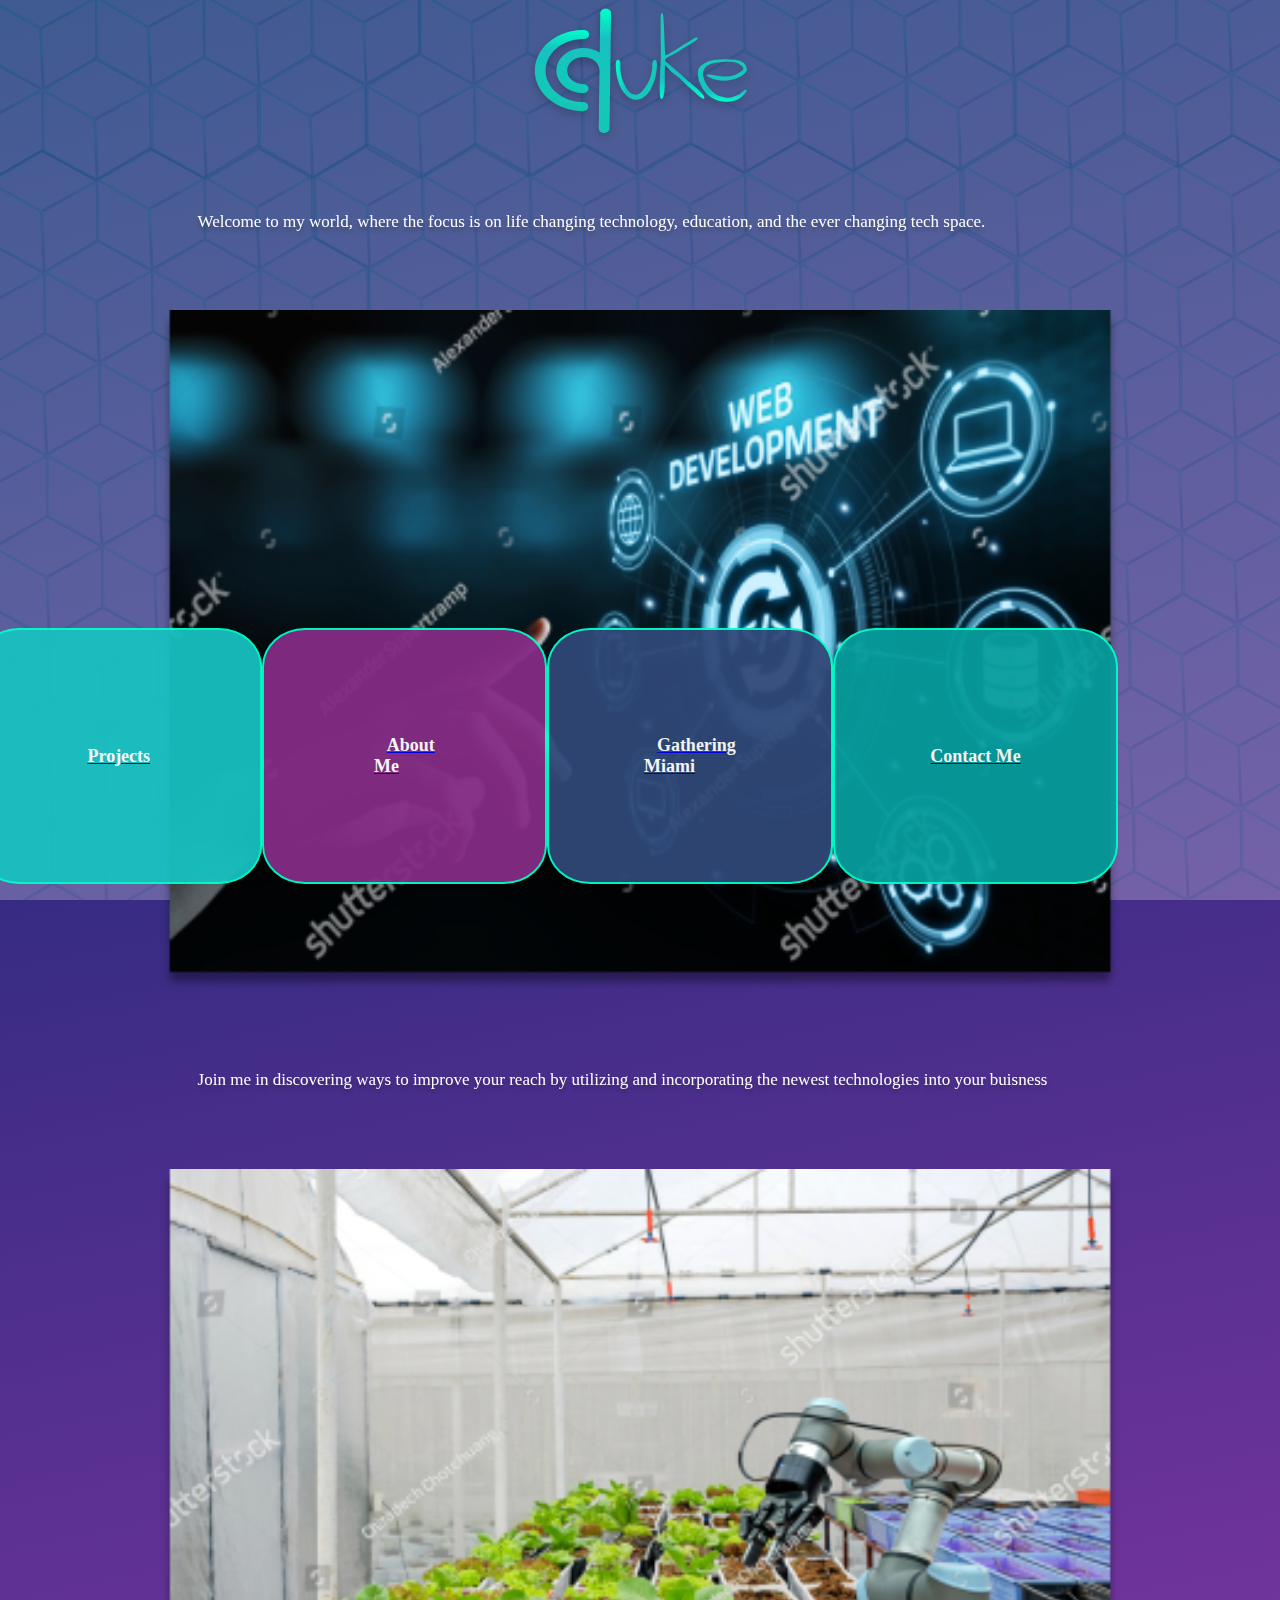
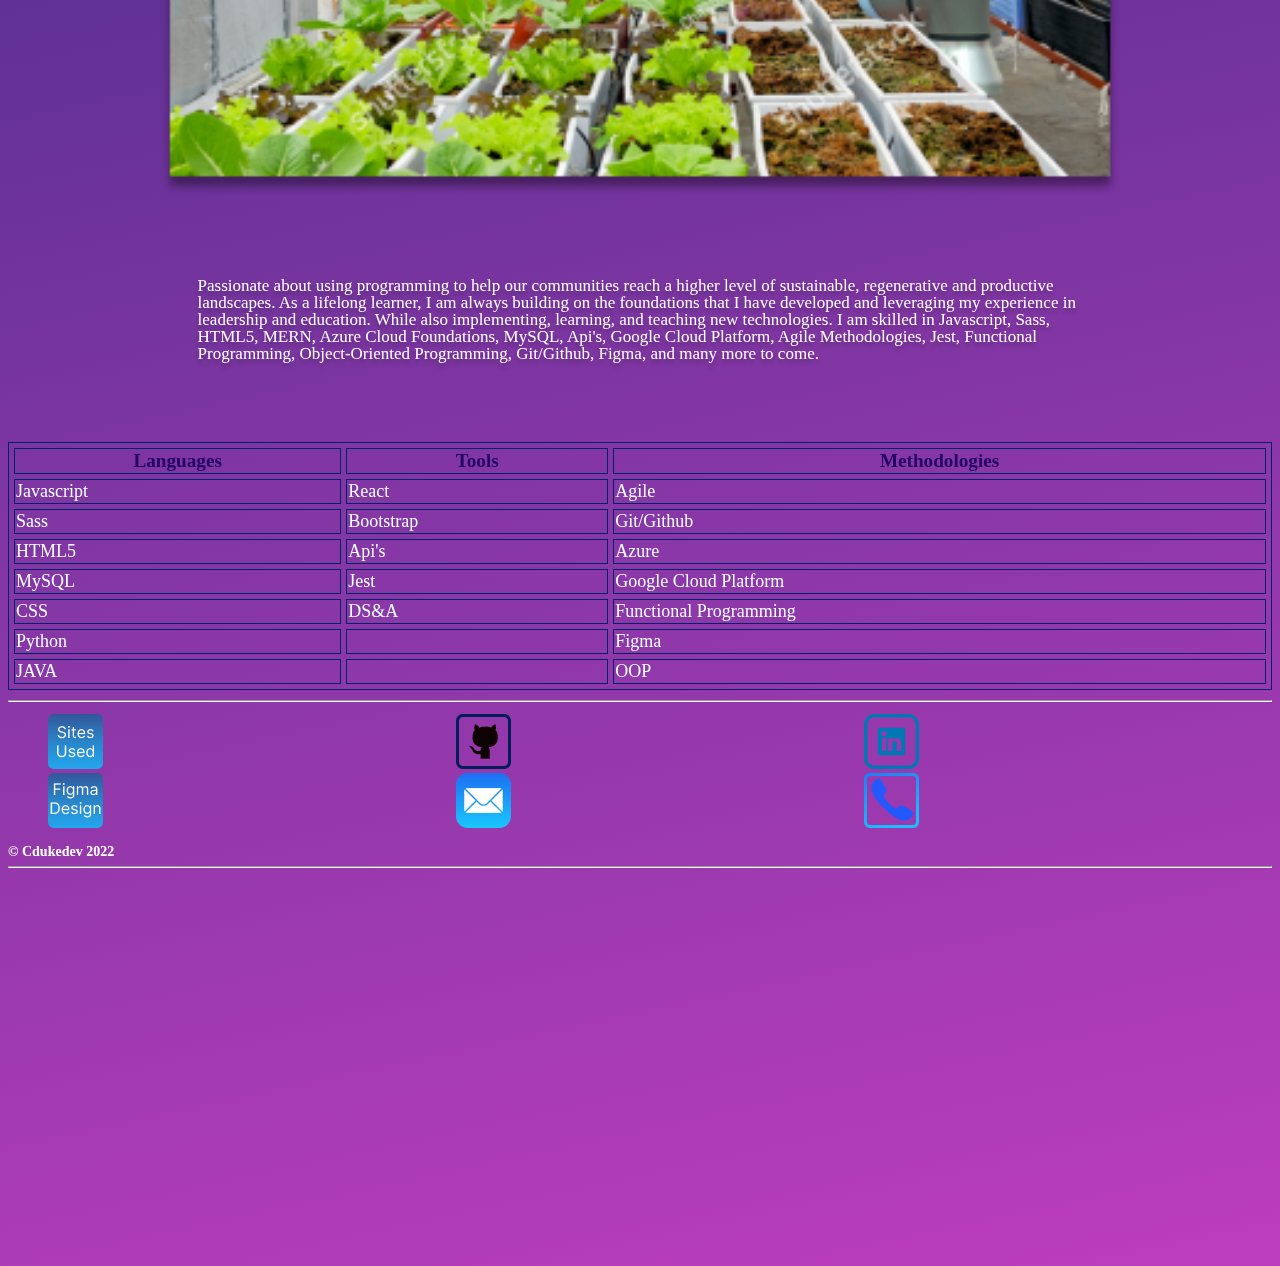
<file: index.html>
<!DOCTYPE html>
<html lang="en">
<head>
    <meta charset="UTF-8">
    <meta http-equiv="X-UA-Compatible" content="IE=edge">
    <meta name="viewport" content="width=device-width, initial-scale=1.0">
    <link rel="stylesheet" href="./css/styles.css">
    <style>
        body {
            position: relative;
            background:linear-gradient(167.94deg, #00246c 0%, #bd3ebd 100%);
            opacity: 1 !important;
            z-index: 1;
        }
            html::before {
                content: "";
                position: fixed;
                top: 0;
                right: 0;
                bottom: 0;
                left: 0;
                background: url('./assets/vector.png');
                opacity: .5;
                z-index: -1;
            }
        header img{
            display: block;
            margin: 0 auto;
            opacity: 1 !important;
            filter: drop-shadow(0px 4px 4px rgba(0, 0, 0, 0.25));
    
        }
        main img{
            width: 75vw;
            display: block;
            opacity: 1 !important;
            margin-left: auto;
            margin-right: auto;
    
        }
        p{
            font-family: 'Inter';
            font-style: normal;
            font-weight: 400;
            font-size: 17px;
            line-height: 17px;
            color: #FFFFFF;
            text-shadow: 0px 4px 4px rgba(0, 0, 0, 0.25);
            padding: 5% 15%;
        }
        table{
            width: 100%;
            border: #00246c solid 1px;
            border-spacing: 5px;
            margin-bottom: 10px;
        }
        table tbody th{
            color: #220364;
            font-size: larger;
            font-weight: bold;
            border: #00246c solid 1px;
            border-spacing: 5px;
        }   
        table tbody td{
            color: azure;
            font-size: large;
            border: #00246c solid 1px;
            border-spacing: 5px;
        }
        #navItem1{
            background: #18C0C0;
            opacity: 0.95;
        }
        #navItem2{
            background: #842C84;
            opacity: 0.95;
        }
        #navItem3{
            background: #304878;
            opacity: 0.95;
        }
        #navItem4{
            background: #089c9c;
            opacity: 0.95;
        }
        footer{
            padding: 0  0 30vw 0;
            text-align: left;
            font-size: 12px;
        }
    </style>
    <title>CDuke</title>
</head>
    <body>
        <header>
            <img src="./assets/index/LOGO.png" alt="Corey Duke's Logo">
        </header>
        <main>
            <p>
                Welcome to my world, where the focus is on life changing technology, education, and the ever changing tech space.
            </p>
            <img src="./assets/index/indexMobile1st.png" alt="Digital Representation of Web Development">
            <p>
                Join me in discovering ways to improve your reach by utilizing and incorporating the newest technologies into your buisness
            </p>
            <img src="./assets/index/indexMobile2nd.png" alt="Use of robotics in agricultural nursuries">
            <p>
                Passionate about using programming to help our communities reach a higher level of sustainable, regenerative and productive landscapes. As a lifelong learner, I am always building on the foundations that I have developed and leveraging my experience in leadership and education. While also implementing, learning, and teaching new technologies. I am skilled in Javascript, Sass, HTML5, MERN, Azure Cloud Foundations, MySQL, Api's, Google Cloud Platform, Agile Methodologies, Jest, Functional Programming, Object-Oriented Programming, Git/Github, Figma, and many more to come.
            </p>
            <!-- Tabkle to display skills in tech -->
            <table>
                <tbody>
                    <tr>
                        <th>Languages</th>
                        <th>Tools</th>
                        <th>Methodologies </th>
                    </tr>
                    <tr>
                        <td>Javascript</td>
                        <td>React</td>
                        <td>Agile</td>
                    </tr>
                    <tr>
                        <td>Sass</td>
                        <td>Bootstrap</td>
                        <td>Git/Github</td>
                    </tr>
                    <tr>
                        <td>HTML5</td>
                        <td>Api's</td>
                        <td>Azure</td>
                    </tr>
                    <tr>
                        <td>MySQL</td>
                        <td>Jest</td>
                        <td>Google Cloud Platform</td>
                    </tr>
                    <tr>
                        <td>CSS</td>
                        <td>DS&A</td>
                        <td>Functional Programming</td>
                    </tr>
                    <tr>
                        <td>Python</td>
                        <td></td>
                        <td>Figma</td>
                    </tr>
                    <tr>
                        <td>JAVA</td>
                        <td></td>
                        <td>OOP</td>
                    </tr>
                </tbody>
            </table>
        </main>
        <footer>
            <hr>
            <ul class="footerWrapper">
                <li>
                    <a href="./portfolio.html">
                        <img src="./assets/resourcesUsed.png" alt="Link to page describing where I learned about building a portfolio">
                    </a>
                </li>
                <li>
                    <a href="https://github.com/cdukedev">
                        <img src="./assets/github.png" alt="Link to my github profile">
                    </a>
                </li>
                <li>
                    <a href="https://www.linkedin.com/in/corey-duke-full-stack-dev">
                        <img src="./assets/linkedin.png" alt="Link to my linkedin profile">
                    </a>
                </li>
                <li>
                    <a href="./wireframe.html">
                        <img src="./assets/figmaDesigns.png" alt="Link to page displaying the wireframes and designs created to build this site">
                    </a>
                </li>
                <li>
                    <!-- Add link to email -->
                    <a href="mailto:cdukedev@gmail.com">
                        <img src="./assets/mail.png" alt="Link to my email">
                    </a>
                </li>
                <li>
                    <!-- Add link to phone -->
                    <a href="tel:+1-954-793-0615">
                        <img src="./assets/phone.png" alt="Link to my phone">
                    </a>
                </li>
            </ul>
            <span class="footerTag">&copy; Cdukedev 2022</span>
            <hr>
        </footer>
            <nav>
                <ul class="navWrapper">
                    <li id="navItem1">
                            <a href="./projects.html">
                                <span id="navTextStyle1">
                                    Projects
                                </span>
                            </a>
                    </li>
                    <li id="navItem2">
                        <a href="./about.html">
                            <span id="navTextStyle2">
                                About <br>Me
                            </span>
                        </a>
                    </li>
                    <li id="navItem3">
                        <a href="./gathering.html">
                            <span id="navTextStyle3">
                                Gathering <br>Miami
                            </span>
                        </a>
                    </li>
                    <li id="navItem4">
                        <a href="./contact.html">
                            <span id="navTextStyle4">
                                Contact Me
                            </span>
                        </a>
                    </li>
                </ul>
            </nav>
    </body>
</html>
</file>
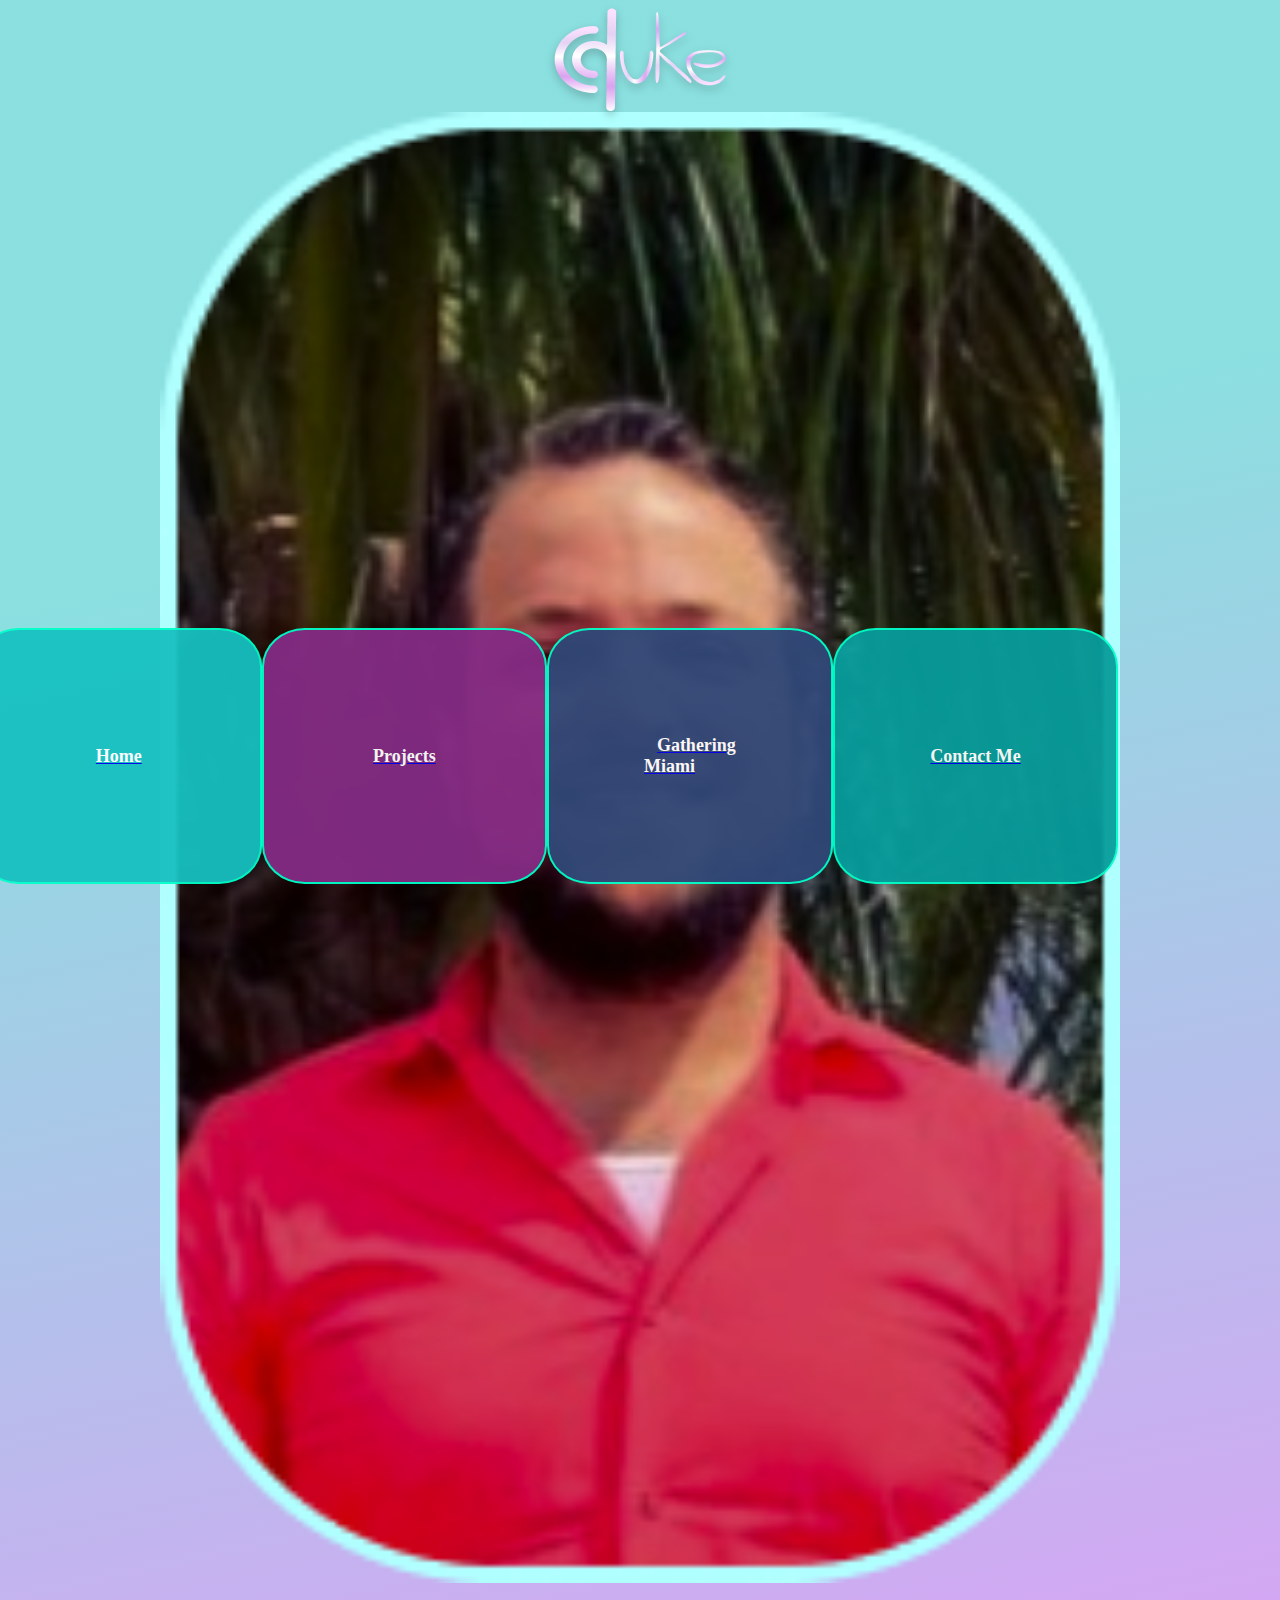
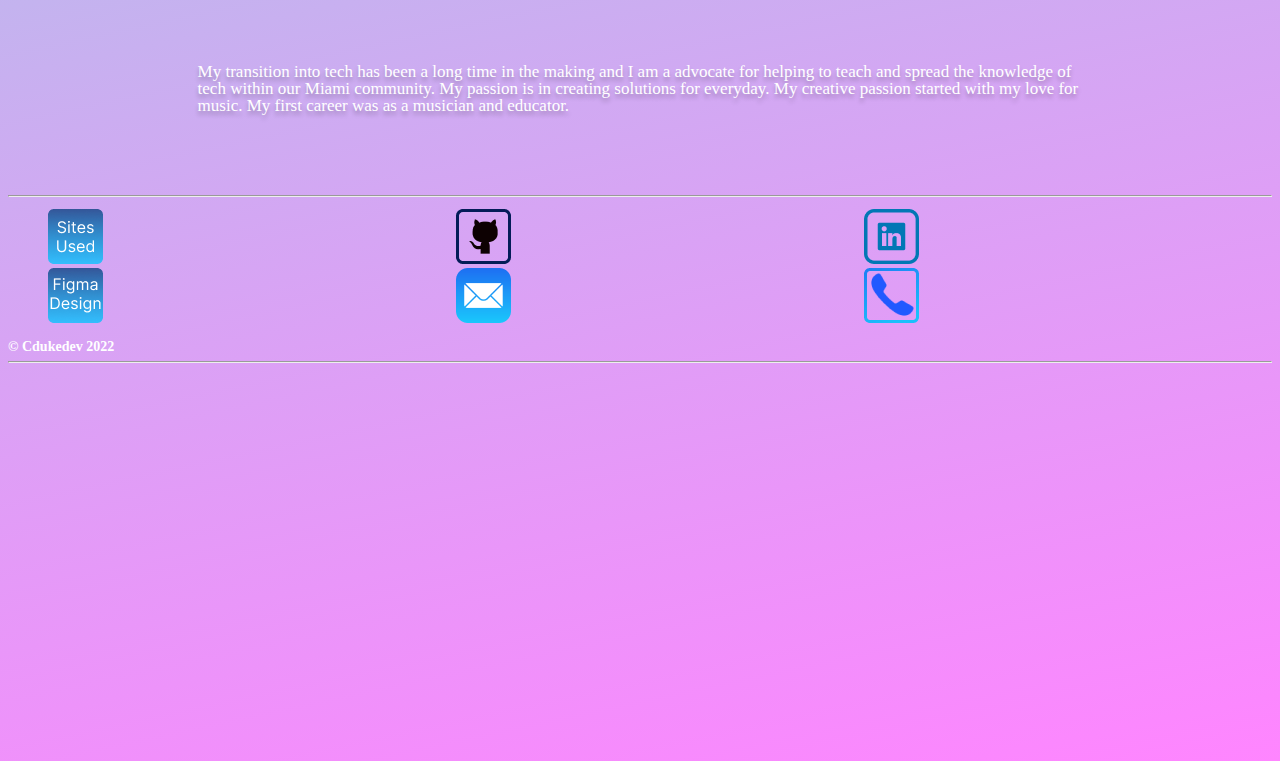
<file: about.html>
<!DOCTYPE html>
<html lang="en">

<head>
    <!-- asd -->
    <meta charset="UTF-8">
    <meta http-equiv="X-UA-Compatible" content="IE=edge">
    <meta name="viewport" content="width=device-width, initial-scale=1.0">
    <link rel="stylesheet" href="./css/styles.css">
    <style>
        html {
            position: relative;
            background: linear-gradient(167.94deg, rgba(24, 192, 192, 0.5) 23.44%, rgba(255, 12, 255, 0.5) 100%);
            opacity: 1 !important;
            z-index: 1;
        }

        div::before {
            content: "";
            position: fixed;
            top: 0;
            right: 0;
            bottom: 0;
            left: 0;
            background: url('./assets/vector.png');
            opacity: .5;
            z-index: -1;
        }

        header img {
            display: block;
            margin: 0 auto;
            opacity: 1 !important;
            filter: drop-shadow(0px 4px 4px rgba(0, 0, 0, 0.25));

        }

        main img {
            width: 75vw;
            display: block;
            opacity: 1 !important;
            margin-left: auto;
            margin-right: auto;

        }

        p {
            font-family: 'Inter';
            font-style: normal;
            font-weight: 400;
            font-size: 17px;
            line-height: 17px;
            color: #FFFFFF;
            text-shadow: 0px 4px 4px rgba(0, 0, 0, 0.25);
            padding: 5% 15%;
        }

        #navItem1 {
            background: #18C0C0;
            opacity: 0.95;
        }

        #navItem2 {
            background: #842C84;
            opacity: 0.95;
        }

        #navItem3 {
            background: #304878;
            opacity: 0.95;
        }

        #navItem4 {
            background: #089c9c;
            opacity: 0.95;
        }

        footer {
            padding: 0 0 30vw 0;
            text-align: left;
            font-size: 12px;
        }
    </style>
    <title>About Me</title>
</head>

<body>
    <header>
        <a href="./index.html">
            <img src="./assets/aboutMe/LOGO.png" alt="Corey Duke's Logo">
        </a>
    </header>
    <main>
        <img src="./assets/aboutMe/PictureSelf1.png" alt="Picture of me">
        <p>
            My transition into tech has been a
            long time in the making and I am a
            advocate for helping to teach and
            spread the knowledge of tech within
            our Miami community. My passion is
            in creating solutions for everyday.
            My creative passion started with my
            love for music. My first career was as
            a musician and educator.
        </p>
    </main>
    <footer>
        <hr>
        <ul class="footerWrapper">
            <li>
                <a href="./portfolio.html">
                    <img src="./assets/resourcesUsed.png"
                        alt="Link to page describing where I learned about building a portfolio">
                </a>
            </li>
            <li>
                <a href="https://github.com/cdukedev" target="_blank">
                    <img src="./assets/github.png" alt="Link to my github profile">
                </a>
            </li>
            <li>
                <a href="https://www.linkedin.com/in/corey-duke-full-stack-dev" target="_blank">
                    <img src="./assets/linkedin.png" alt="Link to my linkedin profile">
                </a>
            </li>
            <li>
                <a href="./wireframe.html">
                    <img src="./assets/figmaDesigns.png"
                        alt="Link to page displaying the wireframes and designs created to build this site">
                </a>
            </li>
            <li>
                <!-- Add link to email -->
                <a href="mailto:cdukedev@gmail.com" target="_blank">
                    <img src="./assets/mail.png" alt="Link to my email">
                </a>
            </li>
            <li>
                <!-- Add link to phone -->
                <a href="tel:+1-954-793-0615">
                    <img src="./assets/phone.png" alt="Link to my phone">
                </a>
            </li>
        </ul>
        <span class="footerTag">&copy; Cdukedev 2022</span>
        <hr>
    </footer>
    <nav>
        <ul class="navWrapper">
            <li id="navItem1">
                <a href="./index.html">
                    <span id="navTextStyle1">
                        Home
                    </span>
                </a>
            </li>
            <li id="navItem2">
                <a href="./projects.html">
                    <span id="navTextStyle2">
                        Projects
                    </span>
                </a>
            </li>
            <li id="navItem3">
                <a href="./gathering.html">
                    <span id="navTextStyle3">
                        Gathering <br>Miami
                    </span>
                </a>
            </li>
            <li id="navItem4">
                <a href="./contact.html">
                    <span id="navTextStyle4">
                        Contact Me
                    </span>
                </a>
            </li>
        </ul>
    </nav>
</body>

</html>
</file>
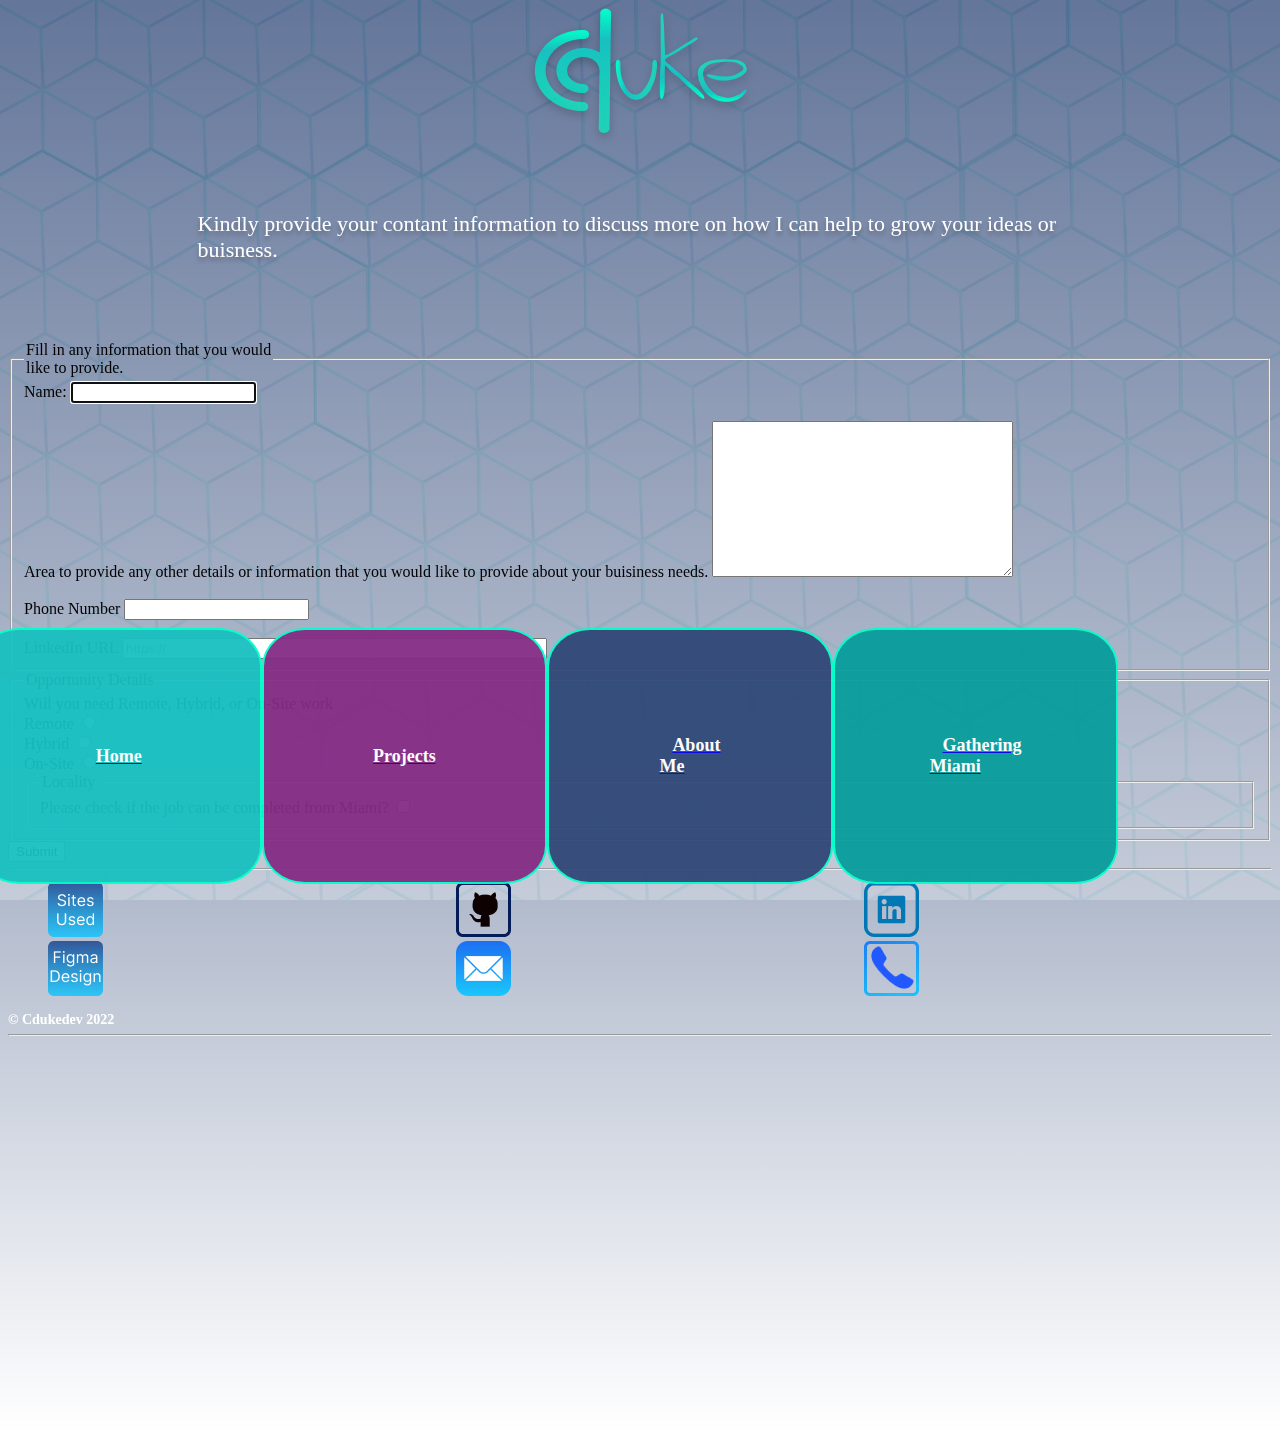
<file: contact.html>
<!DOCTYPE html>
<html lang="en">

<head>
    <meta charset="UTF-8">
    <meta http-equiv="X-UA-Compatible" content="IE=edge">
    <meta name="viewport" content="width=device-width, initial-scale=1.0">
    <link rel="stylesheet" href="./css/styles.css">
    <style>
        html {
            position: relative;
            background: linear-gradient(180deg, #304878 0%, rgba(24, 192, 192, 0) 100%);
            opacity: 1 !important;
            z-index: 1;
        }
            div::before {
                content: "";
                position: fixed;
                top: 0;
                right: 0;
                bottom: 0;
                left: 0;
                background: url('./assets/vector.png');
                opacity: .5;
                z-index: -1;
            }
        h1 {
            font-family: 'Inter';
            font-style: normal;
            font-weight: 400;
            font-size: 22px;
            color: #FFFFFF;
            text-shadow: 0px 4px 4px rgba(0, 0, 0, 0.25);
            padding: 5% 15%;
        }
    
        header img {
            display: block;
            margin: 0 auto;
            opacity: 1 !important;
            filter: drop-shadow(0px 4px 4px rgba(0, 0, 0, 0.25));
    
        }
    
        main img {
            width: 75vw;
            display: block;
            opacity: 1 !important;
            margin-left: auto;
            margin-right: auto;
    
        }
    
        p {
            font-family: 'Inter';
            font-style: normal;
            font-weight: 400;
            font-size: 17px;
            line-height: 17px;
            color: #FFFFFF;
            text-shadow: 0px 4px 4px rgba(0, 0, 0, 0.25);
            padding: 5% 15%;
        }
    
        #navItem1 {
            background: #18C0C0;
            opacity: 0.95;
        }
    
        #navItem2 {
            background: #842C84;
            opacity: 0.95;
        }
    
        #navItem3 {
            background: #304878;
            opacity: 0.95;
        }
    
        #navItem4 {
            background: #089c9c;
            opacity: 0.95;
        }
    
        footer {
            padding: 0 0 30vw 0;
            text-align: left;
            font-size: 12px;
        }
    </style>
    <title>Contact Page</title>
</head>
    <body>
        <header>
            <a href="./index.html">
                <img src="./assets/index/LOGO.png" alt="Corey Duke's Logo">
            </a>
        </header>
        <main>
            <h1>
                Kindly provide your contant information to discuss more on how I can help to grow your ideas or buisness.
            </h1>
            <div class="formContainer">
                <form name="clientform" method="get" action="http://ss1.ciwcertified.com/cgi-bin/process.pl">
                    <fieldset>
                        <legend>Fill in any information that you would <br>like to provide.</legend>
                        <label for="firstnameid">Name:</label> 
                            <input name="firstname" id="firstnameid" autofocus><br><br>
                        <span>Area to provide any other details or information that you would like to provide about your buisiness needs.</span>
                        <label for="comments"></label> 
                            <textarea name="comments" id="comments" cols="35" rows="10"></textarea><br><br>
                        <label for="phone">Phone Number</label> 
                            <input type="tel" name="phone" id="phone"><br><br>
                        <label for="website">LinkedIn URL</label>
                            <input type="url" name="website" id="website" size="50" placeholder="https://">
                    </fieldset>
                    <fieldset>
                        <legend>Opportunity Details</legend>
                        <label>Will you need Remote, Hybrid, or On-Site work</label><br>
                        <label for="option1">Remote</label>
                        <input name="workType" id="option1" type="radio" value="Remote"><br> 
                        <label for="option2">Hybrid</label>
                        <input name="workType" id="option2" type='radio' value="Hybrid"><br>
                        <label for="option3">On-Site</label>
                        <input name="workType" id="option3" type="radio" value="On-Site"><br>
                        <fieldset>
                            <legend>Locality</legend>
                            <!-- create yes or no checkbox following question -->
                            <label for="local">Please check if the job can be completed from Miami?</label>
                            <input name="local" id="local" type="checkbox" value="Yes"><br>
                        </fieldset>
                    </fieldset>
                    <!-- add a submit button -->
                    <input type="submit" value="Submit">
                </form>
            </div>
        </main>
        <footer>
            <hr>
            <ul class="footerWrapper">
                <li>
                    <a href="./portfolio.html">
                        <img src="./assets/resourcesUsed.png"
                            alt="Link to page describing where I learned about building a portfolio">
                    </a>
                </li>
                <li>
                    <a href="https://github.com/cdukedev" target="_blank">
                        <img src="./assets/github.png" alt="Link to my github profile">
                    </a>
                </li>
                <li>
                    <a href="https://www.linkedin.com/in/corey-duke-full-stack-dev" target="_blank">
                        <img src="./assets/linkedin.png" alt="Link to my linkedin profile">
                    </a>
                </li>
                <li>
                    <a href="./wireframe.html">
                        <img src="./assets/figmaDesigns.png"
                            alt="Link to page displaying the wireframes and designs created to build this site">
                    </a>
                </li>
                <li>
                    <!-- Add link to email -->
                    <a href="mailto:cdukedev@gmail.com" target="_blank">
                        <img src="./assets/mail.png" alt="Link to my email">
                    </a>
                </li>
                <li>
                    <!-- Add link to phone -->
                    <a href="tel:+1-954-793-0615">
                        <img src="./assets/phone.png" alt="Link to my phone">
                    </a>
                </li>
            </ul>
            <span class="footerTag">&copy; Cdukedev 2022</span>
            <hr>
        </footer>
        <nav>
            <ul class="navWrapper">
                <li id="navItem1">
                    <a href="./index.html">
                        <span id="navTextStyle1">
                            Home
                        </span>
                    </a>
                </li>
                <li id="navItem2">
                    <a href="./projects.html">
                        <span id="navTextStyle2">
                            Projects
                        </span>
                    </a>
                </li>
                <li id="navItem3">
                    <a href="./about.html">
                        <span id="navTextStyle3">
                            About <br>Me
                        </span>
                    </a>
                </li>
                <li id="navItem4">
                    <a href="./gathering.html">
                        <span id="navTextStyle4">
                            Gathering <br>Miami
                        </span>
                    </a>
                </li>
            </ul>
        </nav>
    </body>
</html>
</file>
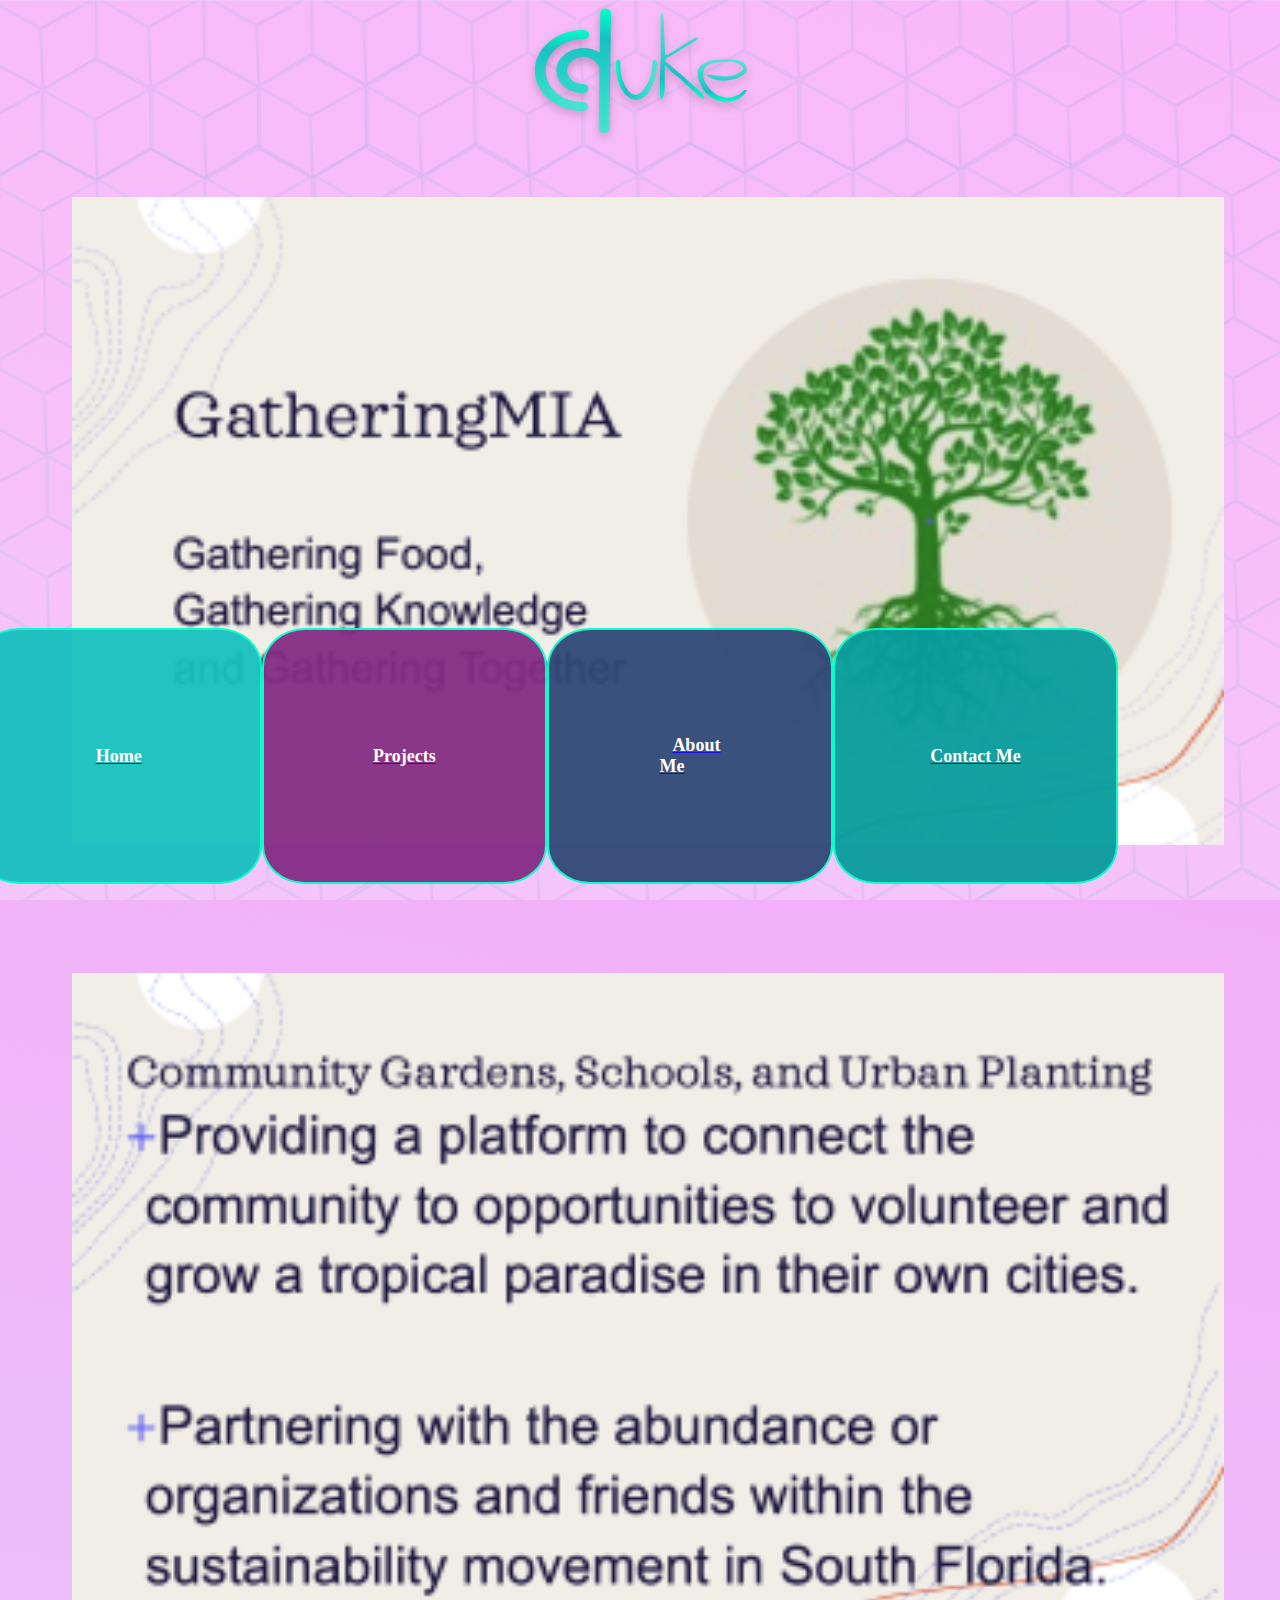
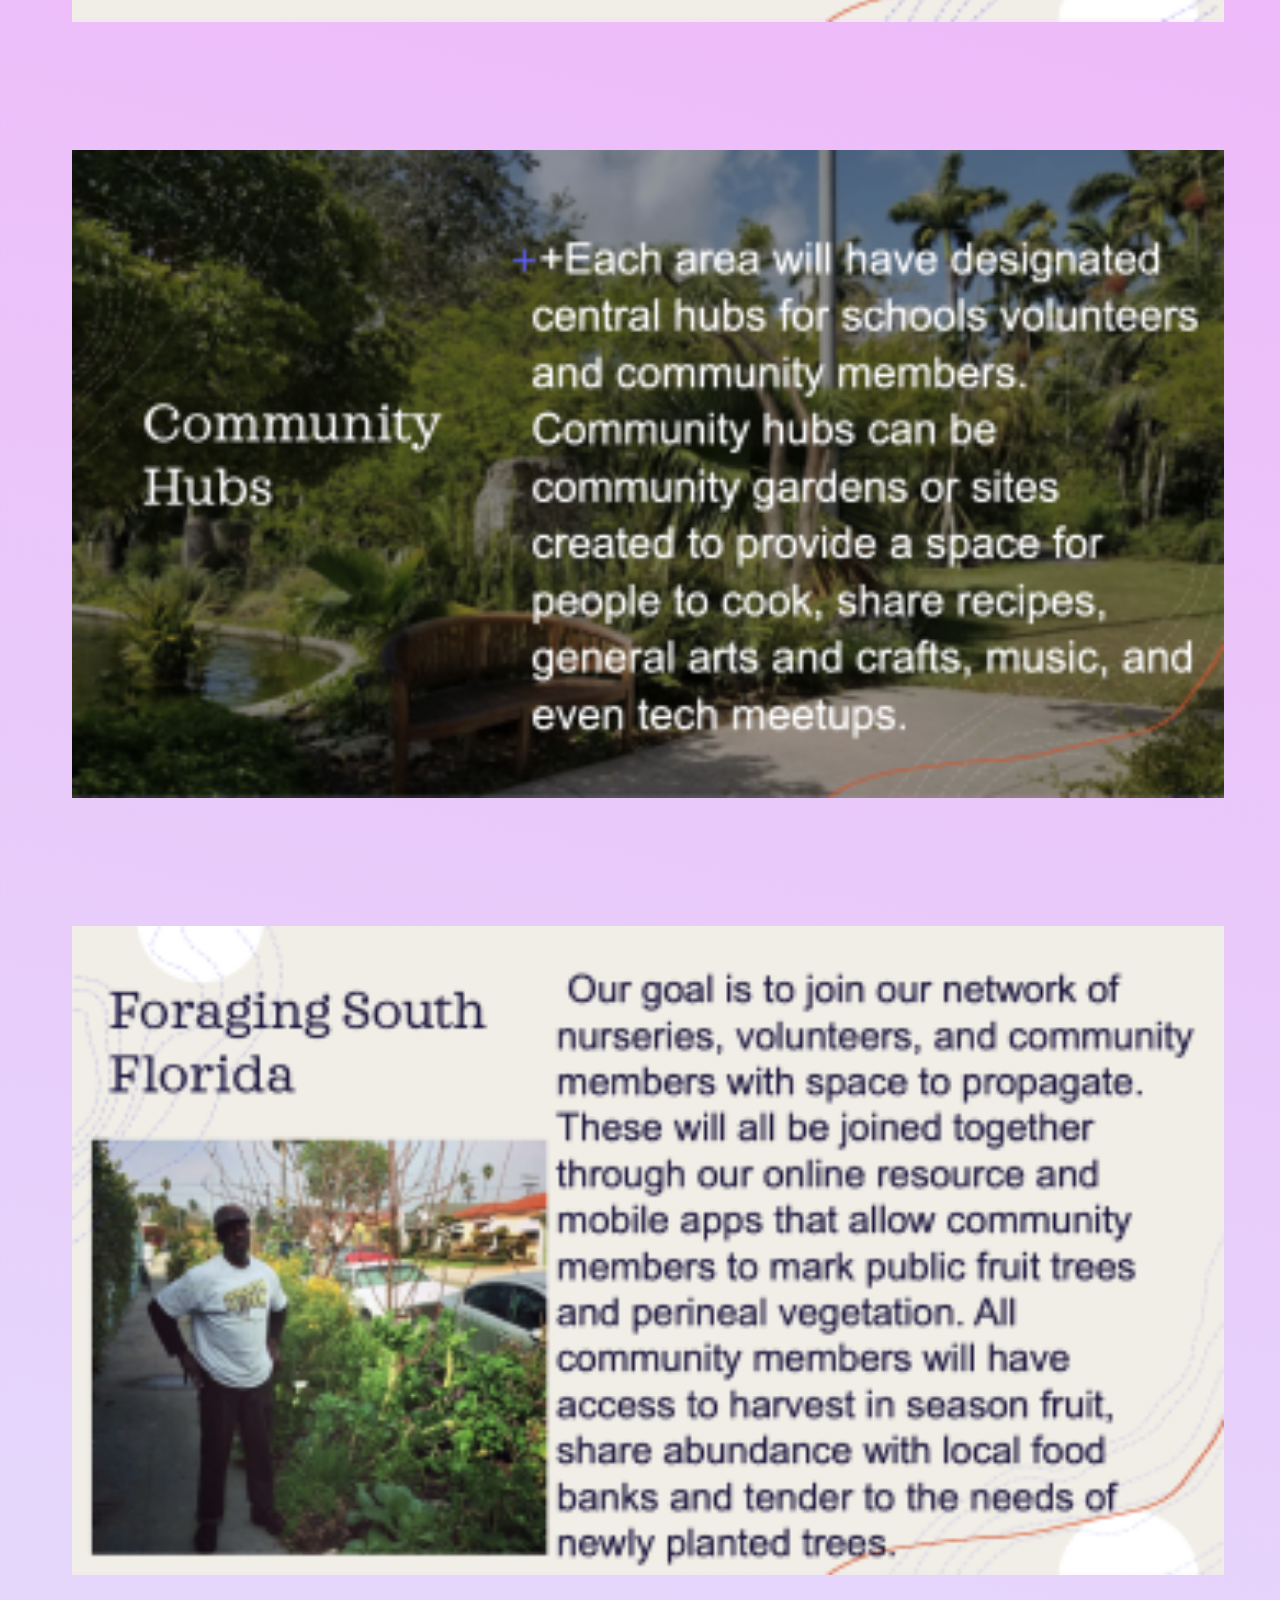
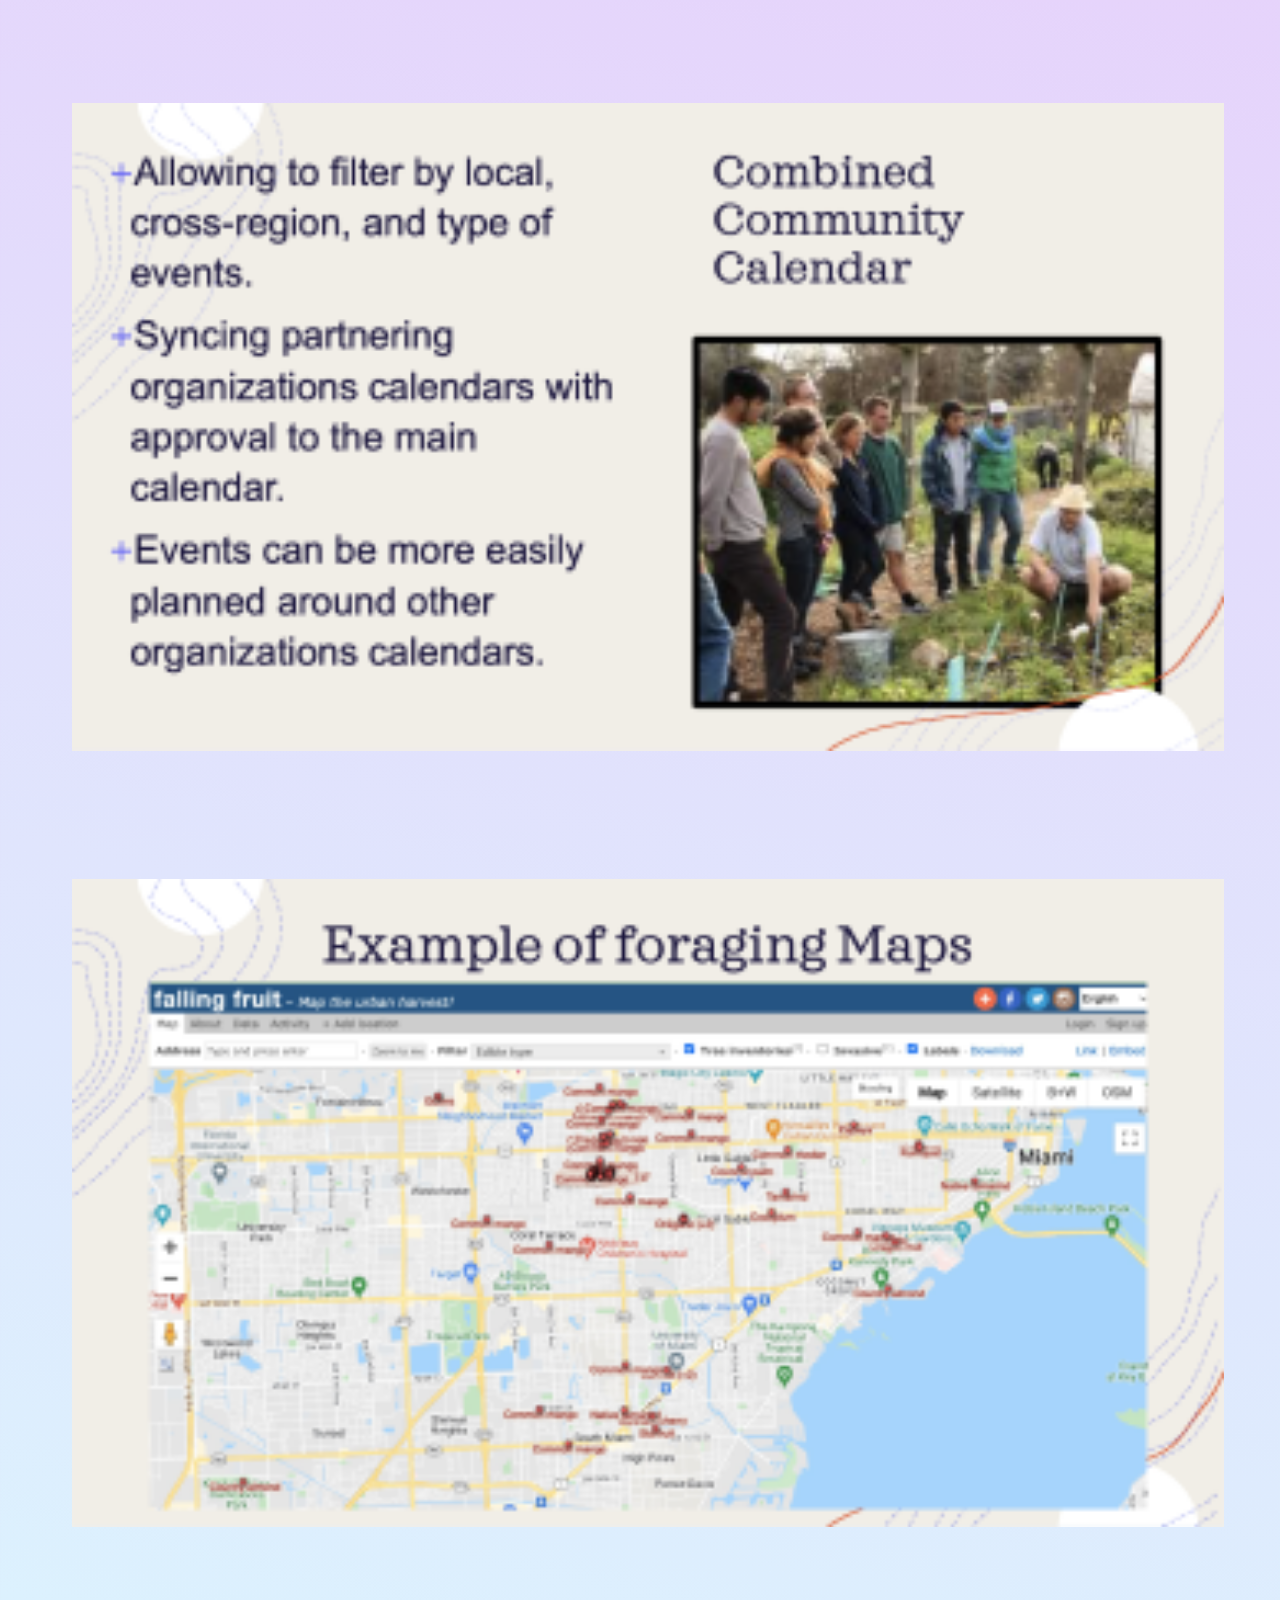
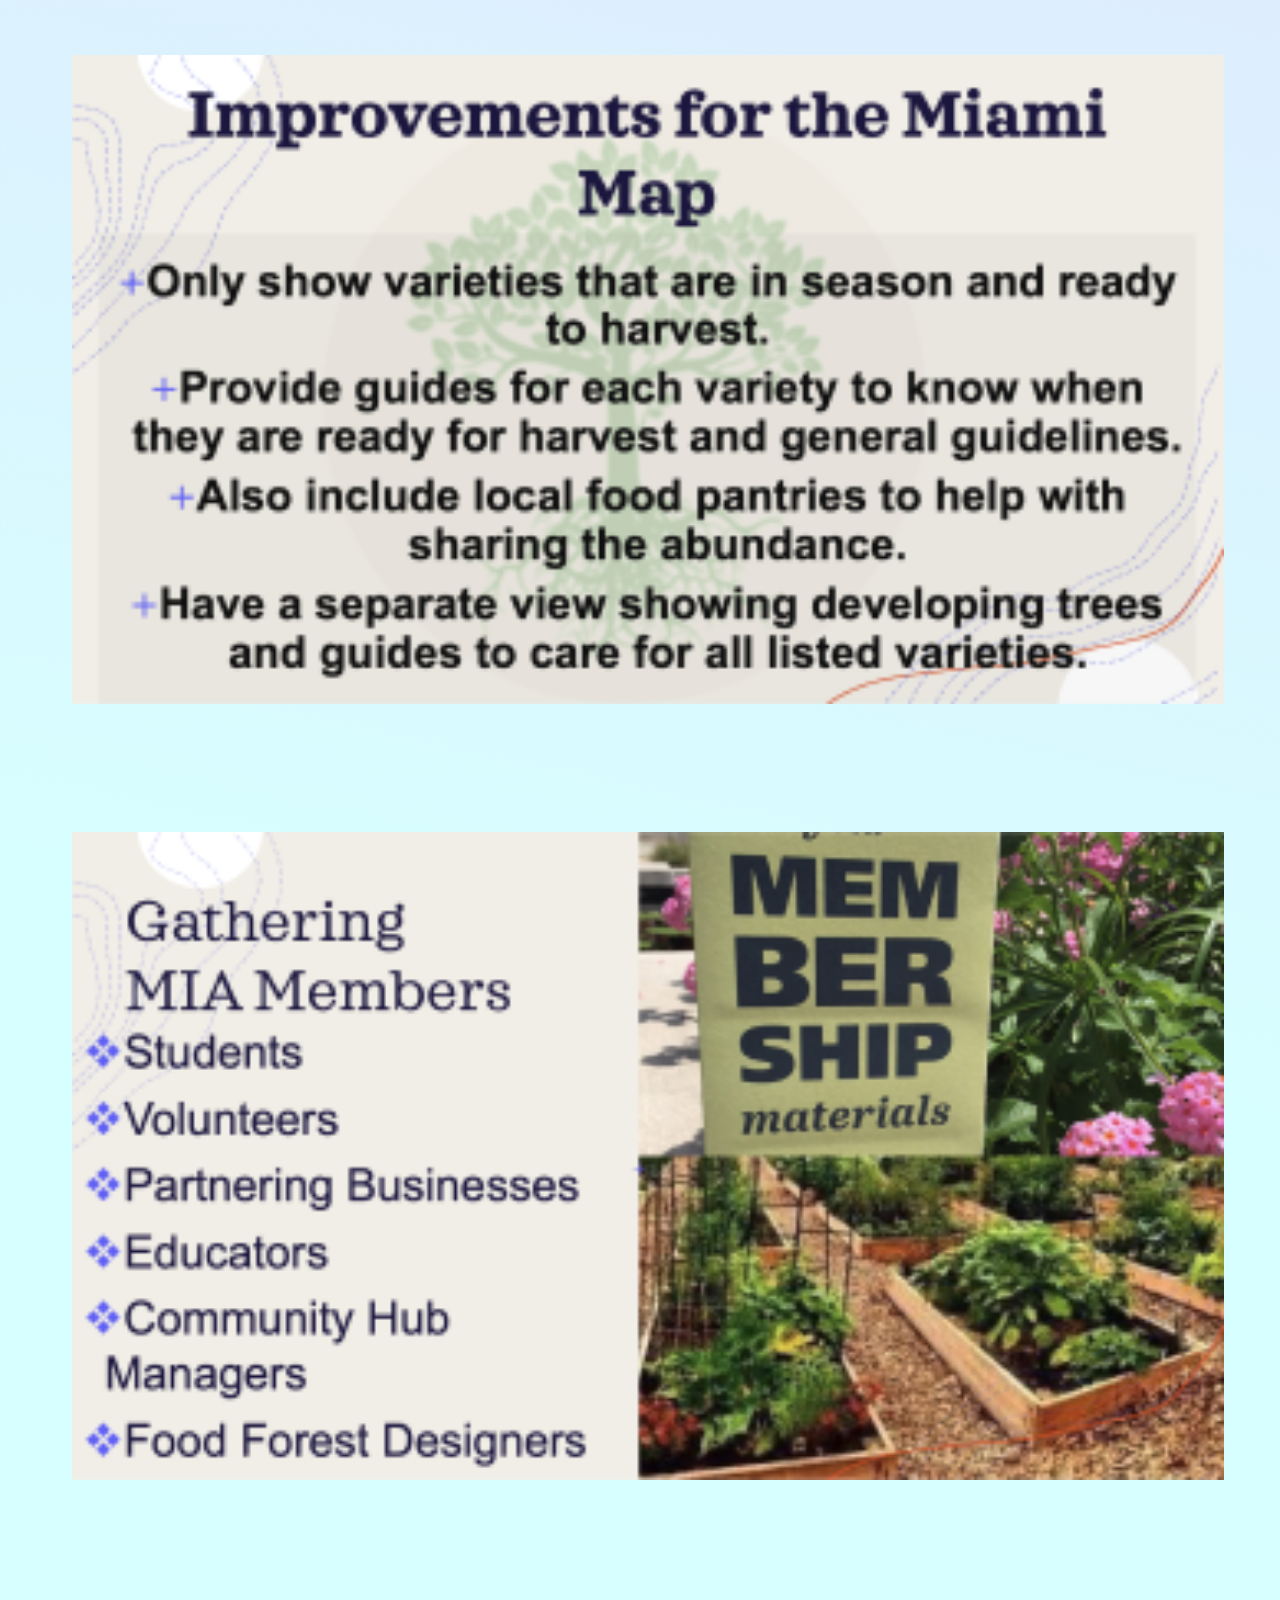
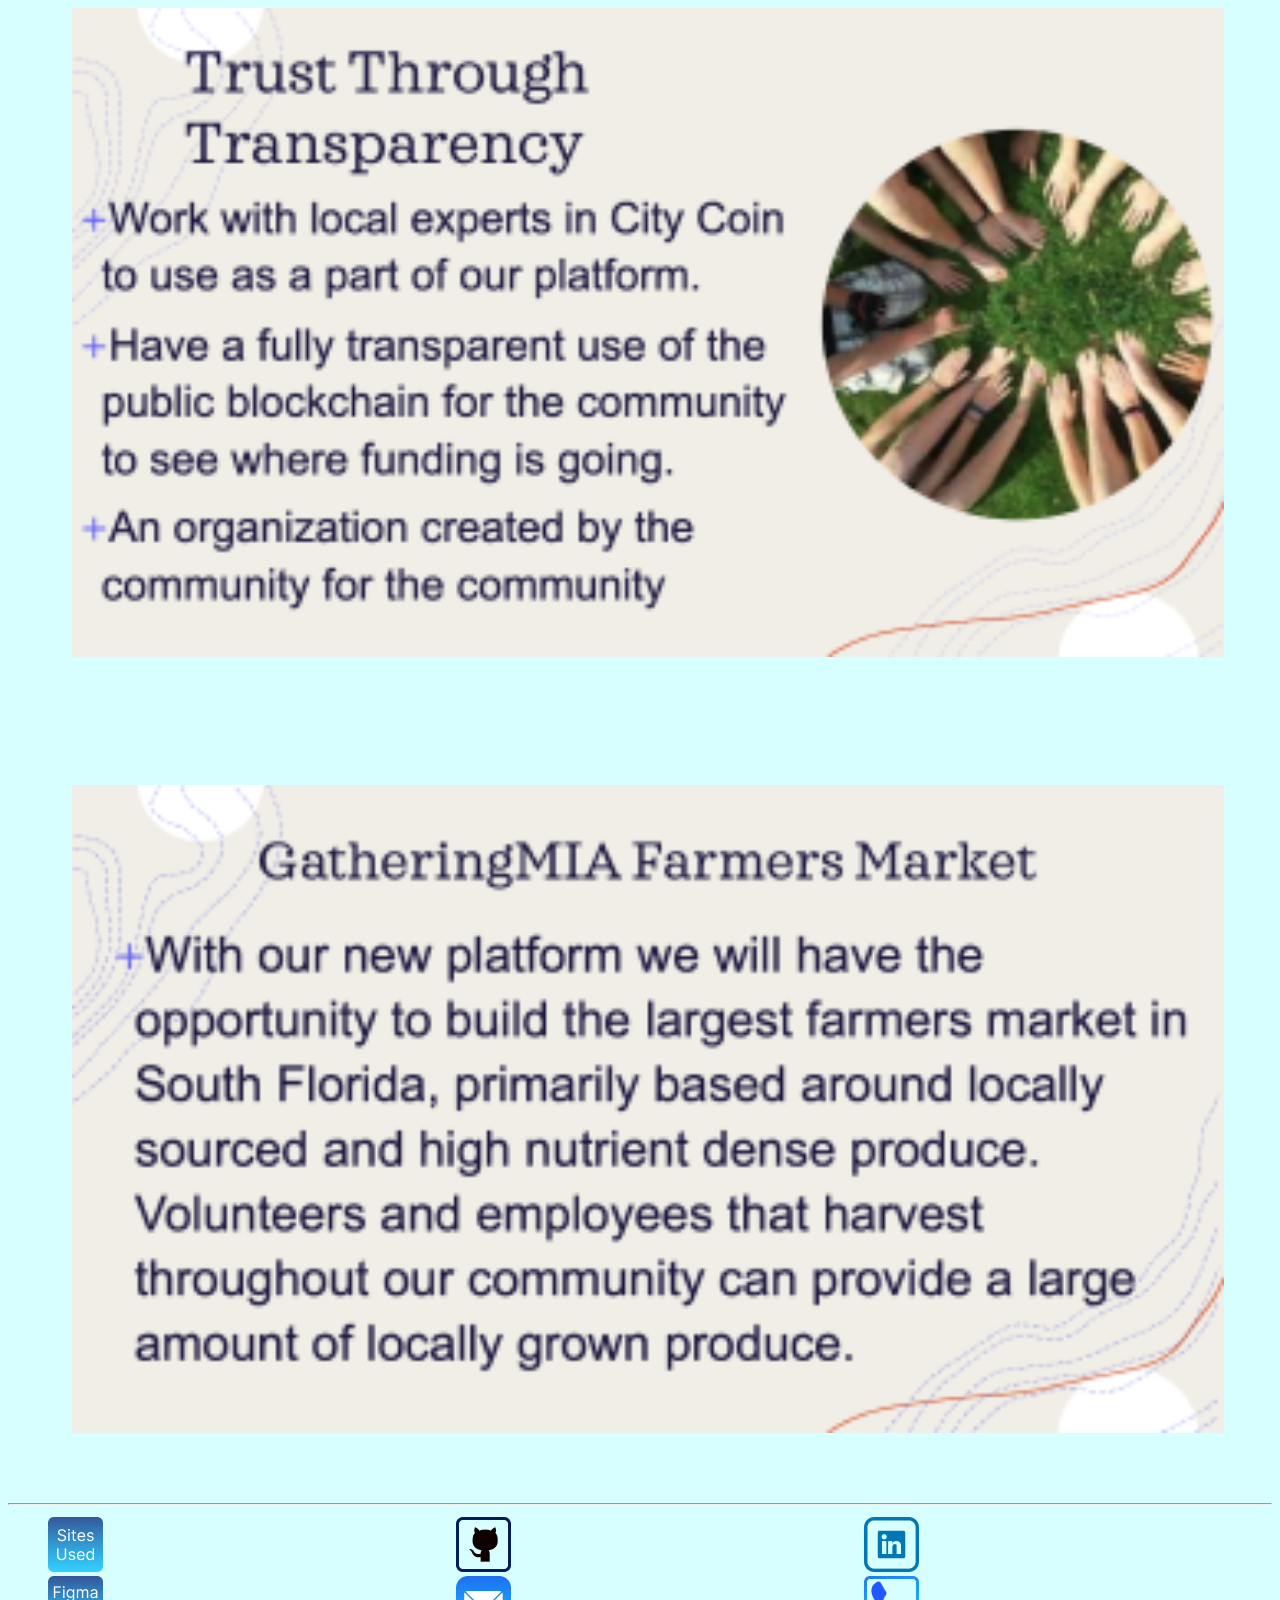
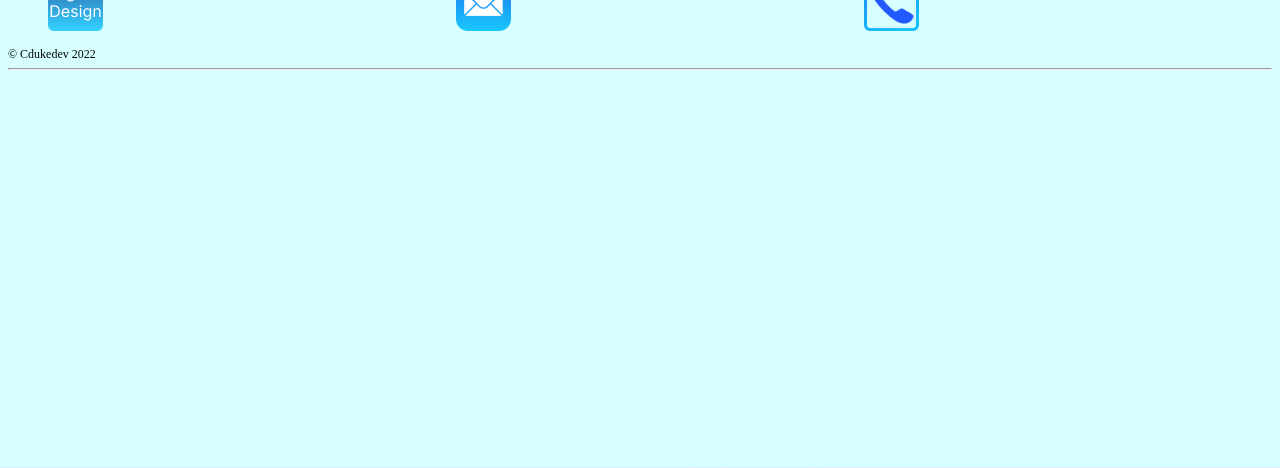
<file: gathering.html>
<!DOCTYPE html>
<html lang="en">

<head>
    <meta charset="UTF-8">
    <meta http-equiv="X-UA-Compatible" content="IE=edge">
    <meta name="viewport" content="width=device-width, initial-scale=1.0">
    <link rel="stylesheet" href="./css/styles.css">
    <style>
        html {
            position: relative;
            background: linear-gradient(192.06deg, rgba(239, 67, 239, 0.5) 0%, rgba(176, 255, 255, 0.5) 68.09%);
            opacity: 1 !important;
            z-index: 1;
        }

        html::before {
            content: "";
            position: fixed;
            top: 0;
            right: 0;
            bottom: 0;
            left: 0;
            background: url('./assets/vector.png');
            opacity: .5;
            z-index: -1;
        }

        header img {
            display: block;
            margin: 0 auto;
            opacity: 1 !important;
            filter: drop-shadow(0px 4px 4px rgba(0, 0, 0, 0.25));
        }

        main img {
            width: 90vw;
            display: block;
            opacity: 1 !important;
            margin-left: auto;
            margin-right: auto;
            padding: 5vw;

        }

        p {
            font-family: 'Inter';
            font-style: normal;
            font-weight: 400;
            font-size: 17px;
            line-height: 17px;
            color: #FFFFFF;
            text-shadow: 0px 4px 4px rgba(0, 0, 0, 0.25);
            padding: 5% 15%;
        }

        #navItem1 {
            background: #18C0C0;
            opacity: 0.95;
        }

        #navItem2 {
            background: #842C84;
            opacity: 0.95;
        }

        #navItem3 {
            background: #304878;
            opacity: 0.95;
        }

        #navItem4 {
            background: #089c9c;
            opacity: 0.95;
        }

        footer {
            padding: 0 0 30vw 0;
            text-align: left;
            font-size: 12px;
        }
    </style>
    <title>Gathering</title>
</head>

<body>
    <header>
        <a href="./index.html">
            <img src="./assets/index/LOGO.png" alt="Corey Duke's Logo">
        </a>
    </header>
    <main>
        <img src="./assets/gathering/slide1.png" alt="Slide presentation for the Gathering Project">
        <img src="./assets/gathering/slide2.png" alt="none">
        <img src="./assets/gathering/slide3.png" alt="none">
        <img src="./assets/gathering/slide4.png" alt="none">
        <img src="./assets/gathering/slide5.png" alt="none">
        <img src="./assets/gathering/slide6.png" alt="none">
        <img src="./assets/gathering/slide7.png" alt="none">
        <img src="./assets/gathering/slide8.png" alt="none">
        <img src="./assets/gathering/slide9.png" alt="none">
        <img src="./assets/gathering/slide10.png" alt="none">
    </main>
    <footer>
        <hr>
        <ul class="footerWrapper">
            <li>
                <a href="./portfolio.html">
                    <img src="./assets/resourcesUsed.png"
                        alt="Link to page describing where I learned about building a portfolio">
                </a>
            </li>
            <li>
                <a href="https://github.com/cdukedev" target="_blank">
                    <img src="./assets/github.png" alt="Link to my github profile">
                </a>
            </li>
            <li>
                <a href="https://www.linkedin.com/in/corey-duke-full-stack-dev" target="_blank">
                    <img src="./assets/linkedin.png" alt="Link to my linkedin profile">
                </a>
            </li>
            <li>
                <a href="./wireframe.html">
                    <img src="./assets/figmaDesigns.png"
                        alt="Link to page displaying the wireframes and designs created to build this site">
                </a>
            </li>
            <li>
                <!-- Add link to email -->
                <a href="mailto:cdukedev@gmail.com" target="_blank">
                    <img src="./assets/mail.png" alt="Link to my email">
                </a>
            </li>
            <li>
                <!-- Add link to phone -->
                <a href="tel:+1-954-793-0615">
                    <img src="./assets/phone.png" alt="Link to my phone">
                </a>
            </li>
        </ul>
        <span>&copy; Cdukedev 2022</span>
        <hr>
    </footer>
    <nav>
        <ul class="navWrapper">
            <li id="navItem1">
                <a href="./index.html">
                    <span id="navTextStyle1">
                        Home
                    </span>
                </a>
            </li>
            <li id="navItem2">
                <a href="./projects.html">
                    <span id="navTextStyle2">
                        Projects
                    </span>
                </a>
            </li>
            <li id="navItem3">
                <a href="./about.html">
                    <span id="navTextStyle3">
                        About<br>Me
                    </span>
                </a>
            </li>
            <li id="navItem4">
                <a href="./contact.html">
                    <span id="navTextStyle4">
                        Contact Me
                    </span>
                </a>
            </li>
        </ul>
    </nav>
</body>
</html>
</file>
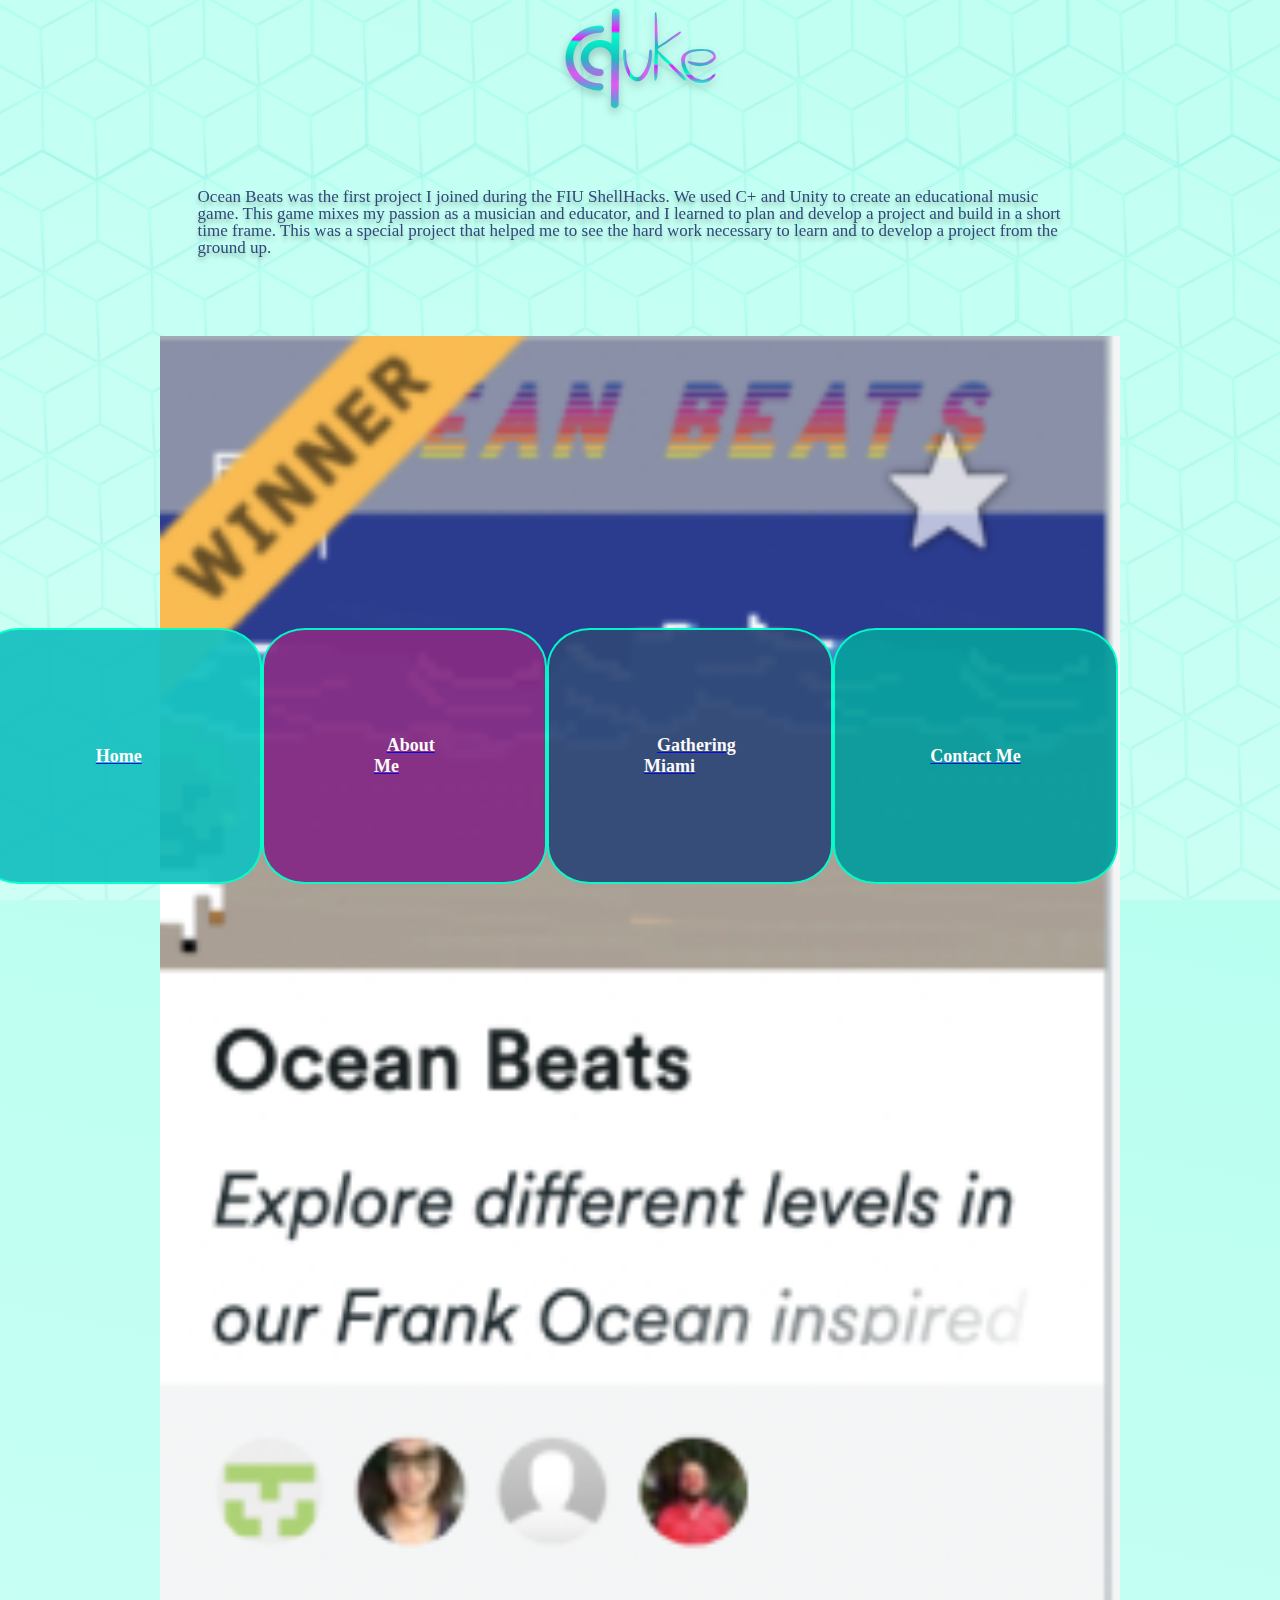
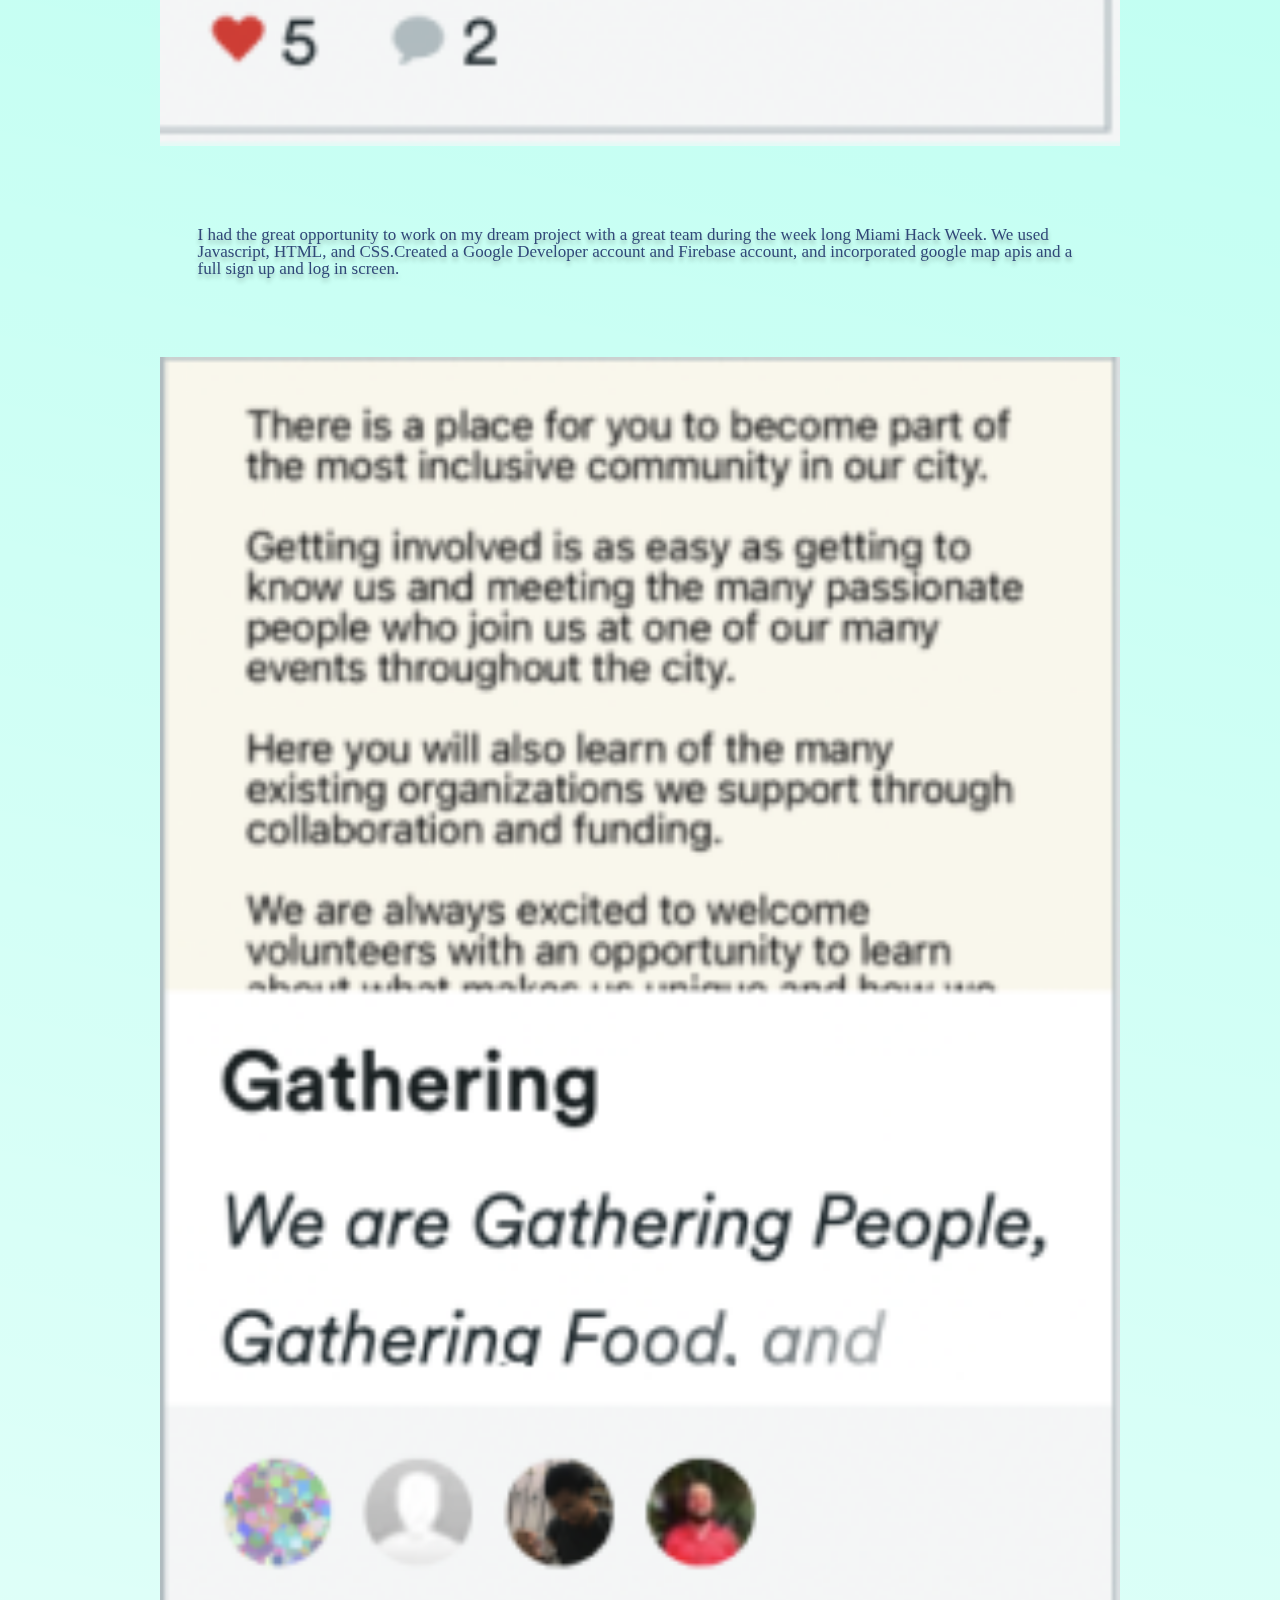
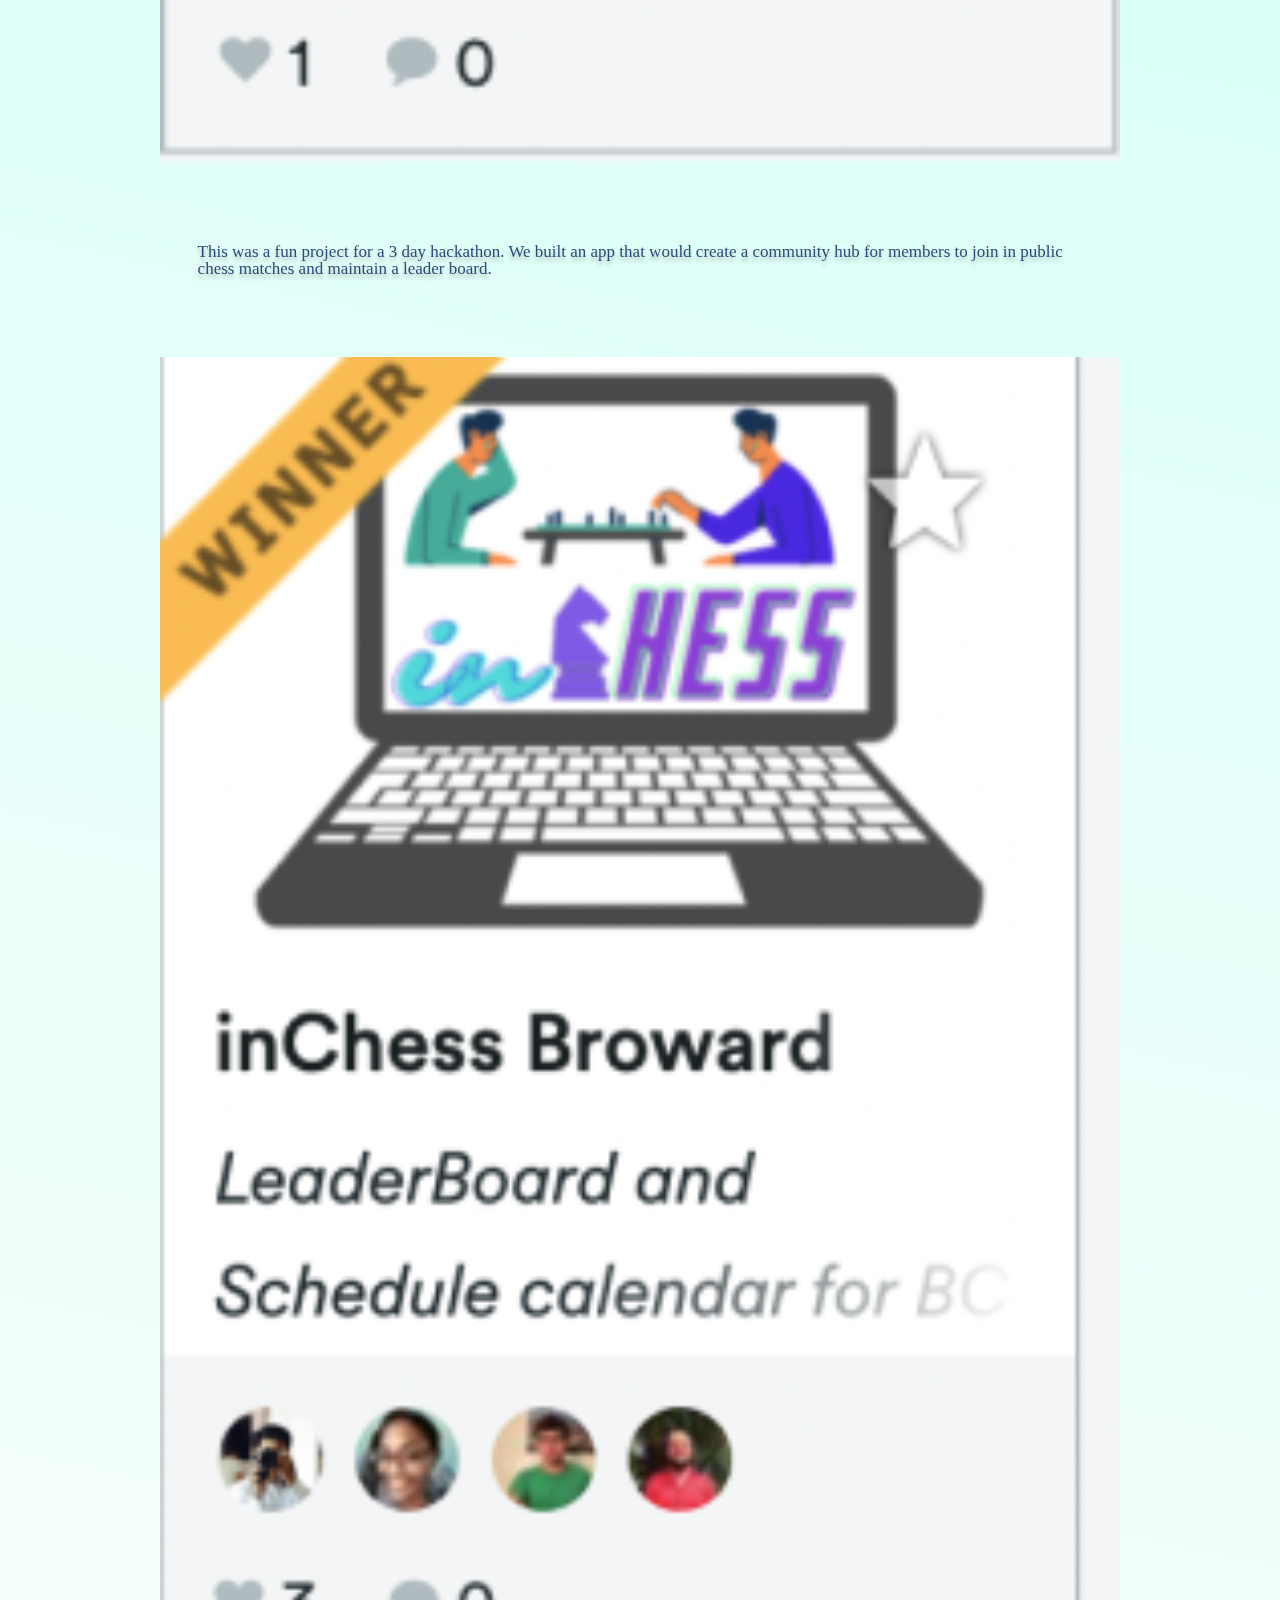
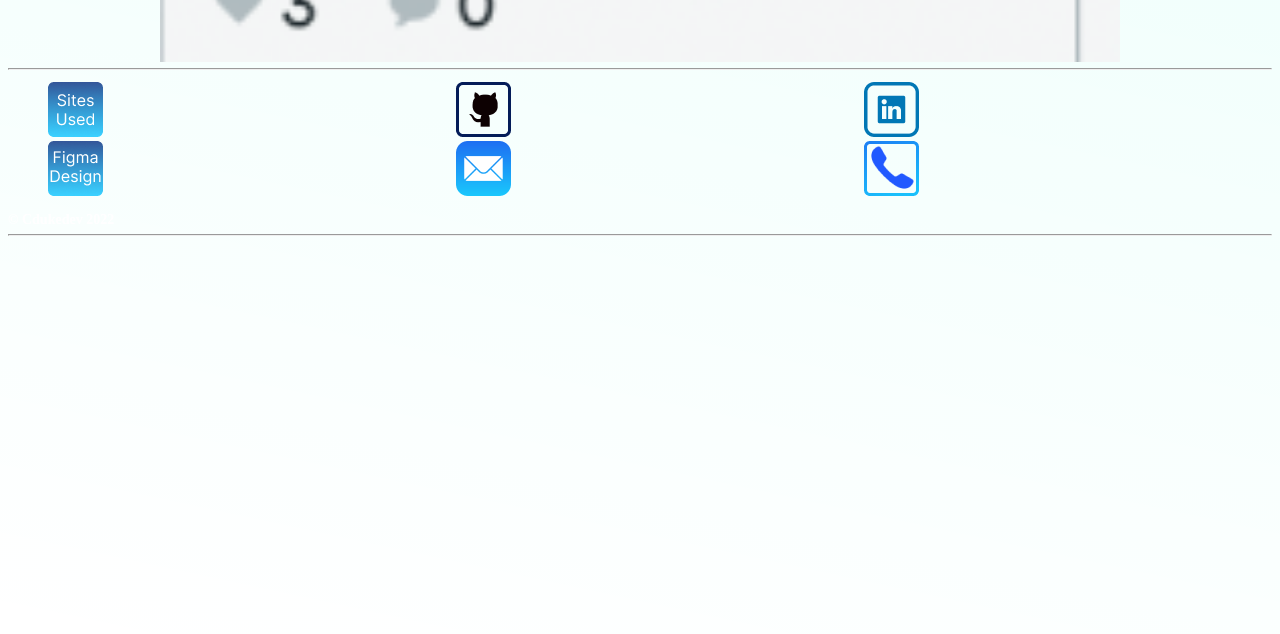
<file: projects.html>
<!DOCTYPE html>
<html lang="en">

<head>
    <meta charset="UTF-8">
    <meta http-equiv="X-UA-Compatible" content="IE=edge">
    <meta name="viewport" content="width=device-width, initial-scale=1.0">
    <link rel="stylesheet" href="./css/styles.css">
    <style>
        body {
            position: relative;
            background: linear-gradient(192.06deg, rgba(0, 255, 202, 0.33) 0%, rgba(48, 72, 120, 0) 100%);
            opacity: 1 !important;
            z-index: 1;
        }

        html::before {
            content: "";
            position: fixed;
            top: 0;
            right: 0;
            bottom: 0;
            left: 0;
            background: url('./assets/vector.png');
            opacity: .5;
            z-index: -1;
        }

        header img {
            display: block;
            margin: 0 auto;
            opacity: 1 !important;
            filter: drop-shadow(0px 4px 4px rgba(0, 0, 0, 0.25));

        }

        main img {
            width: 75vw;
            display: block;
            opacity: 1 !important;
            margin-left: auto;
            margin-right: auto;

        }

        p {
            font-family: 'Inter';
            font-style: normal;
            font-weight: 400;
            font-size: 17px;
            line-height: 17px;
            color: #304878;
            text-shadow: 0px 4px 4px rgba(0, 0, 0, 0.25);
            padding: 5% 15%;
        }

        #navItem1 {
            background: #18C0C0;
            opacity: 0.95;
        }

        #navItem2 {
            background: #842C84;
            opacity: 0.95;
        }

        #navItem3 {
            background: #304878;
            opacity: 0.95;
        }

        #navItem4 {
            background: #089c9c;
            opacity: 0.95;
        }

        footer {
            padding: 0 0 30vw 0;
            text-align: left;
            font-size: 12px;
        }
    </style>
    <title>Projects</title>
</head>

<body>
    <header>
        <a href="./index.html">
            <img src="./assets/projects/LOGO.png" alt="Corey Duke's Logo">
        </a>
    </header>
    <main>
        <p>
            Ocean Beats was the first project I joined during the FIU ShellHacks. We used C+ and Unity to create an
            educational music game. This game mixes my passion as a musician and educator, and I learned to plan and
            develop a project and build in a short time frame. This was a special project that helped me to see the hard
            work necessary to learn and to develop a project from the ground up.
        </p>
        <a href="https://www.devpost.com/software/ocean-beats" target="_blank">
            <img src="./assets/projects/oceanBeats.png" alt="Ocean Beats">
        </a>
        <p>
            I had the great opportunity to work on my dream project with a great team during the week long Miami Hack
            Week. We used Javascript, HTML, and CSS.Created a Google Developer account and Firebase account, and
            incorporated google map apis and a full sign up and log in screen.
        </p>
        <a href="https://devpost.com/software/gathering-aybe7l">
            <img src="./assets/projects/gathering.png" alt="Gathering">
        </a>
        <p>
            This was a fun project for a 3 day hackathon. We built an app that would create a community hub for members
            to join in public chess matches and maintain a leader board.
        </p>
        <a href="https://www.devpost.com/software/inchess-0rx9ga">
            <img src="./assets/projects/inChess.png" alt="InChess">
        </a>
    </main>
    <footer>
        <hr>
        <ul class="footerWrapper">
            <li>
                <a href="./portfolio.html">
                    <img src="./assets/resourcesUsed.png"
                        alt="Link to page describing where I learned about building a portfolio">
                </a>
            </li>
            <li>
                <a href="https://github.com/cdukedev" target="_blank">
                    <img src="./assets/github.png" alt="Link to my github profile">
                </a>
            </li>
            <li>
                <a href="https://www.linkedin.com/in/corey-duke-full-stack-dev" target="_blank">
                    <img src="./assets/linkedin.png" alt="Link to my linkedin profile">
                </a>
            </li>
            <li>
                <a href="./wireframe.html">
                    <img src="./assets/figmaDesigns.png"
                        alt="Link to page displaying the wireframes and designs created to build this site">
                </a>
            </li>
            <li>
                <!-- Add link to email -->
                <a href="mailto:cdukedev@gmail.com" target="_blank">
                    <img src="./assets/mail.png" alt="Link to my email">
                </a>
            </li>
            <li>
                <!-- Add link to phone -->
                <a href="tel:+1-954-793-0615">
                    <img src="./assets/phone.png" alt="Link to my phone">
                </a>
            </li>
        </ul>
        <span class="footerTag">&copy; Cdukedev 2022</span>
        <hr>
    </footer>
    <nav>
        <ul class="navWrapper">
            <li id="navItem1">
                <a href="./index.html">
                    <span id="navTextStyle1">
                        Home
                    </span>
                </a>
            </li>
            <li id="navItem2">
                <a href="./about.html">
                    <span id="navTextStyle2">
                        About <br>Me
                    </span>
                </a>
            </li>
            <li id="navItem3">
                <a href="./gathering.html">
                    <span id="navTextStyle3">
                        Gathering <br>Miami
                    </span>
                </a>
            </li>
            <li id="navItem4">
                <a href="./contact.html">
                    <span id="navTextStyle4">
                        Contact Me
                    </span>
                </a>
            </li>
        </ul>
    </nav>
</body>
</html>
</file>
<file: css/styles.css>
footer{
    padding: 0  0 30vw 0;
    text-align: center;
    font-size: 12px;
}
.footerWrapper{
    display: grid;
    list-style: none;
    grid-template-columns: 1fr 1fr 1fr;
    grid-template-rows: 1fr 1fr;
    align-self: center;
    justify-content: space-between;
}
.footerTag{
    font-size: 14px;
    font-weight: bold;
    color: #ffffff;
    text-align: right; 
    text-decoration: none;
}
.navWrapper{
    display: flex;
    justify-content: space-between;
    min-height: 20vw;
    max-width: 100%;
    bottom: 0;
    left: -5vw;
    position: fixed;
    list-style: none;
}
#navItem1{
    display: flex;
    min-width: 22vw;
    border: 2px solid #00FFCA;
    border-radius: 15%;
    justify-content: center;
    align-items: center;
}
#navItem2{
    display: flex;
    min-width: 22vw;
    border: 2px solid #00FFCA;
    border-radius: 15%;
    justify-content: center;
    align-items: center;
}
#navItem3{
    display: flex;
    min-width: 22vw;
    border: 2px solid #00FFCA;
    border-radius: 15%;
    justify-content: center;
    align-items: center;
}
#navItem4{
    display: flex;
    min-width: 22vw;
    border: 2px solid #00FFCA;
    border-radius: 15%;
    justify-content: center;
    align-items: center;
}
#navTextStyle1{
    font-size: 18px;
    font-weight: bold;
    color: #ffffff;
    padding: 5vw 1vw;
}
#navTextStyle2{
    font-size: 18px;
    font-weight: bold;
    color: #ffffff;
    padding: 5vw 1vw;
}
#navTextStyle3{
    font-size: 18px;
    font-weight: bold;
    color: #ffffff;
    padding: 5vw 1vw;
}
#navTextStyle4{
    font-size: 18px;
    font-weight: bold;
    color: #ffffff;
    padding: 5vw 1vw;
}
</file>
